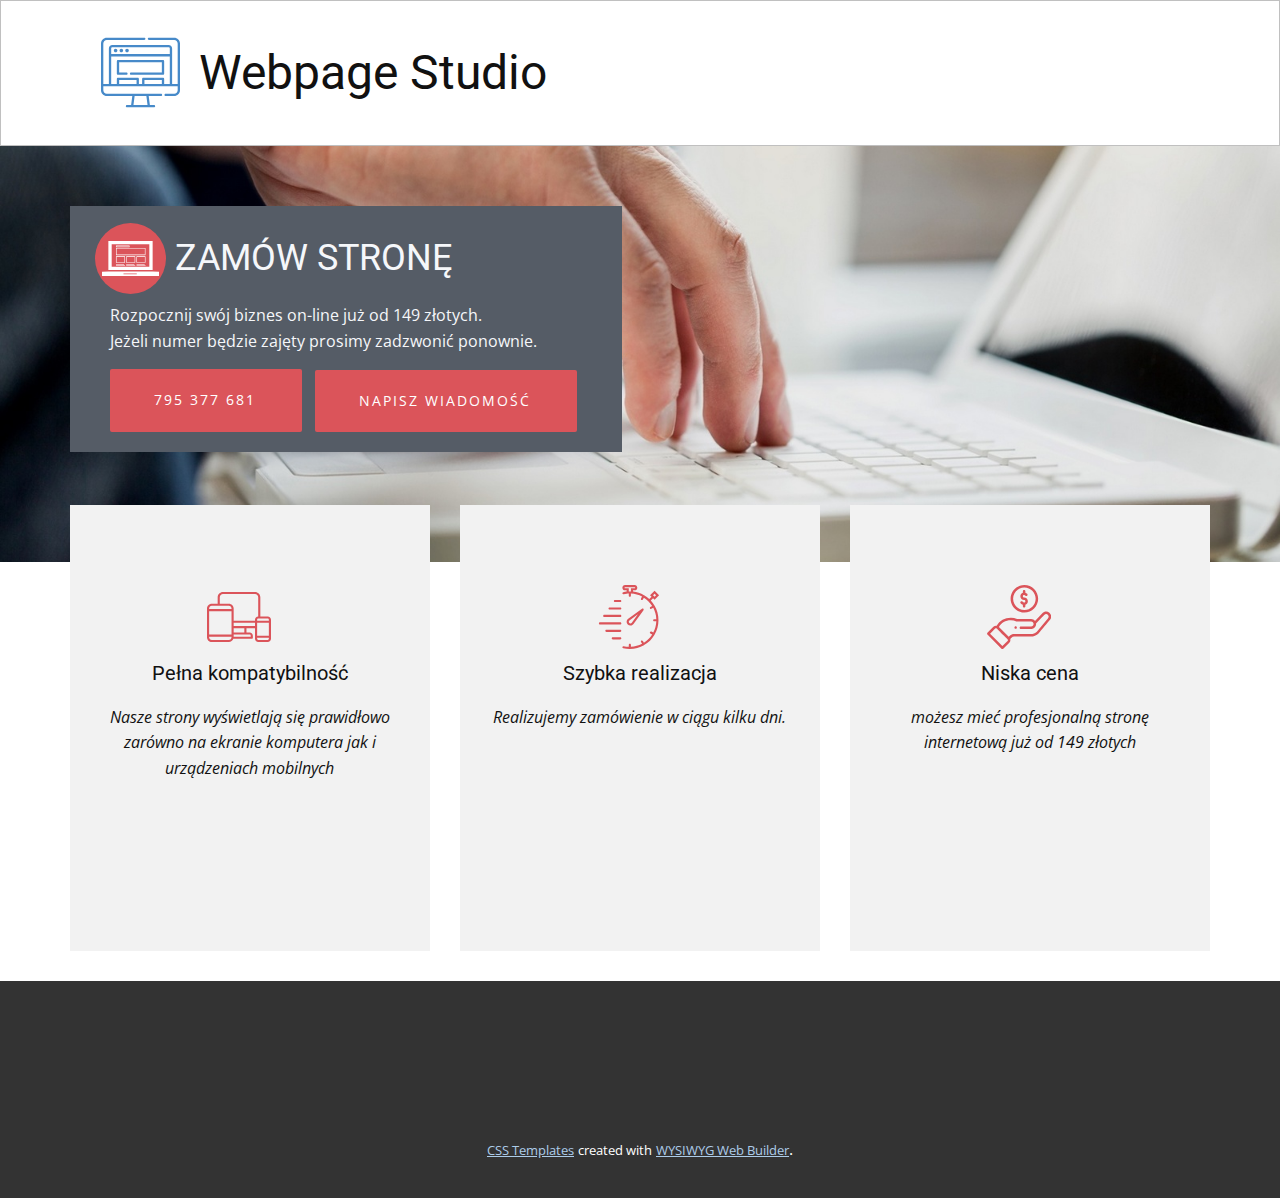
<file: index.html>
<!DOCTYPE html>
<html style="font-size: 16px;">
  <head>
    <meta name="viewport" content="width=device-width, initial-scale=1.0">
    <meta charset="utf-8">
    <meta name="keywords" content="Innovative Solutions, Company Services, ​Strategy, design, content and technology, We work with user research, UX design, UI and engineering, Meet Our Team, ​Got a project?
Let’s talk, Nam ultrices ultrices nec tortor pulvinar esteras loremips est orem.">
    <meta name="description" content="">
    <meta name="page_type" content="np-template-header-footer-from-plugin">
    <title>Copy of Strona Główna</title>
    <link rel="stylesheet" href="nicepage.css" media="screen">
<link rel="stylesheet" href="Copy-of-Strona-Główna.css" media="screen">
    <script class="u-script" type="text/javascript" src="jquery.js" defer=""></script>
    <script class="u-script" type="text/javascript" src="nicepage.js" defer=""></script>
    <meta name="generator" content="Nicepage 3.21.3, nicepage.com">
    <link id="u-theme-google-font" rel="stylesheet" href="https://fonts.googleapis.com/css?family=Roboto:100,100i,300,300i,400,400i,500,500i,700,700i,900,900i|Open+Sans:300,300i,400,400i,600,600i,700,700i,800,800i">
    
    
    
    <script type="application/ld+json">{
		"@context": "http://schema.org",
		"@type": "Organization",
		"name": ""
}</script>
    <meta name="theme-color" content="#478ac9">
    <meta property="og:title" content="Copy of Strona Główna">
    <meta property="og:type" content="website">
  </head>
  <body data-home-page="Copy-of-Strona-Główna.html" data-home-page-title="Copy of Strona Główna" class="u-body u-stick-footer"><header class="u-align-center-xs u-border-1 u-border-grey-25 u-clearfix u-header u-header" id="sec-33c9"><div class="u-align-left-xs u-clearfix u-sheet u-sheet-1"><span class="u-icon u-icon-circle u-text-palette-1-base u-icon-1"><svg class="u-svg-link" preserveAspectRatio="xMidYMin slice" viewBox="0 0 512 512" style=""><use xmlns:xlink="http://www.w3.org/1999/xlink" xlink:href="#svg-c18f"></use></svg><svg class="u-svg-content" viewBox="0 0 512 512" id="svg-c18f"><g><path d="m474.427 30.108h-163.755c-4.151 0-7.515 3.365-7.515 7.515s3.364 7.515 7.515 7.515h163.754c12.43 0 22.544 10.113 22.544 22.544v263.007h-36.028l-.001-230.847c0-12.431-10.114-22.544-22.544-22.544h-364.795c-12.431 0-22.544 10.113-22.544 22.544v230.847h-36.029v-263.008c0-12.431 10.114-22.544 22.544-22.544h243.04c4.151 0 7.515-3.365 7.515-7.515s-3.364-7.515-7.515-7.515h-243.04c-20.718.001-37.573 16.856-37.573 37.574v303.848c0 20.718 16.855 37.573 37.573 37.573h165.231l-7.574 57.761h-26.702c-4.151 0-7.515 3.365-7.515 7.515s3.364 7.515 7.515 7.515h174.943c4.151 0 7.515-3.365 7.515-7.515s-3.364-7.515-7.515-7.515h-26.701l-7.574-57.761h79.629c4.151 0 7.515-3.365 7.515-7.515s-3.364-7.515-7.515-7.515h-351.252c-12.43 0-22.544-10.113-22.544-22.544v-25.811h481.941v25.811c0 12.431-10.114 22.544-22.544 22.544h-55.543c-4.151 0-7.515 3.365-7.515 7.515s3.364 7.515 7.515 7.515h55.543c20.718 0 37.573-16.855 37.573-37.573v-303.848c.001-20.718-16.854-37.573-37.572-37.573zm-172.815 436.755h-91.223l7.574-57.761h76.074zm-235.525-367.022c0-4.144 3.371-7.515 7.515-7.515h364.796c4.144 0 7.515 3.371 7.515 7.515v36.985h-379.826zm0 52.015h379.826v178.833h-36.534v-33.499c0-4.15-3.364-7.515-7.515-7.515h-127.875c-4.151 0-7.515 3.365-7.515 7.515v33.499h-20.949v-33.499c0-4.15-3.364-7.515-7.515-7.515h-127.874c-4.151 0-7.515 3.365-7.515 7.515v33.499h-36.534zm328.262 178.832h-112.845v-25.984h112.845zm-163.853 0h-112.845v-25.984h112.845z"></path><path d="m94.748 102.455c-6.364 0-11.542 5.178-11.542 11.543s5.178 11.542 11.542 11.542 11.542-5.178 11.542-11.542c.001-6.364-5.177-11.543-11.542-11.543z"></path><path d="m131.791 102.455c-6.364 0-11.542 5.178-11.542 11.543s5.178 11.542 11.542 11.542 11.542-5.178 11.542-11.542-5.178-11.543-11.542-11.543z"></path><path d="m168.833 102.455c-6.364 0-11.542 5.178-11.542 11.543s5.178 11.542 11.542 11.542c6.365 0 11.543-5.178 11.543-11.542s-5.178-11.543-11.543-11.543z"></path><path d="m110.136 271.332h54.669c4.151 0 7.515-3.365 7.515-7.515s-3.364-7.515-7.515-7.515h-47.155v-65.938h276.683v65.938h-199.47c-4.151 0-7.515 3.365-7.515 7.515s3.364 7.515 7.515 7.515h206.984c4.151 0 7.515-3.365 7.515-7.515v-80.967c0-4.15-3.364-7.515-7.515-7.515h-291.711c-4.151 0-7.515 3.365-7.515 7.515v80.968c0 4.15 3.364 7.514 7.515 7.514z"></path>
</g></svg></span>
        <h3 class="u-text u-text-default u-text-1">Webpage Studio</h3>
      </div></header> 
    <section class="u-clearfix u-image u-section-1" id="carousel_2e1d" data-image-width="1600" data-image-height="941">
      <div class="u-clearfix u-sheet u-sheet-1">
        <div class="u-align-left u-container-style u-expanded-width-xs u-gradient u-group u-shape-rectangle u-group-1">
          <div class="u-container-layout u-valign-bottom-md u-valign-bottom-sm u-valign-bottom-xs u-container-layout-1"><span class="u-icon u-icon-circle u-palette-2-base u-spacing-7 u-icon-1"><svg class="u-svg-link" preserveAspectRatio="xMidYMin slice" viewBox="0 0 48.696 48.695" style=""><use xmlns:xlink="http://www.w3.org/1999/xlink" xlink:href="#svg-164c"></use></svg><svg class="u-svg-content" viewBox="0 0 48.696 48.695" x="0px" y="0px" id="svg-164c" style="enable-background:new 0 0 48.696 48.695;"><g><g id="Layer_21_18_"><g><path d="M43.26,9.291H5.443v24.936H43.26V9.291L43.26,9.291z M40.426,31.395H8.276V12.123h32.15V31.395L40.426,31.395z"></path><path d="M43.254,35.385H24.887H23.81H5.442L0,35.658v3.746h48.696v-3.746L43.254,35.385z M29.696,37.854H18.363v-0.75h11.333     V37.854z"></path><path d="M11.963,21.5h25.166v-6.166H11.963V21.5z M12.463,15.834h24.166V21H12.463V15.834z"></path><path d="M11.939,28.047h7.739v-5.563h-7.739V28.047z M12.439,22.985h6.739v4.563h-6.739V22.985z"></path><path d="M20.645,28.047h7.738v-5.563h-7.738V28.047z M21.145,22.985h6.738v4.563h-6.738V22.985z"></path><path d="M29.413,28.047h7.738v-5.563h-7.738V28.047z M29.913,22.985h6.738v4.563h-6.738V22.985z"></path><rect x="11.939" y="29.312" width="6.976" height="0.484"></rect><rect x="11.939" y="30.203" width="7.739" height="0.484"></rect><rect x="20.644" y="29.312" width="6.976" height="0.484"></rect><rect x="20.644" y="30.203" width="7.739" height="0.484"></rect><rect x="29.489" y="29.273" width="6.977" height="0.484"></rect><rect x="29.489" y="30.164" width="7.738" height="0.484"></rect><path d="M23.499,13.313H11.936v1.406h11.563V13.313z M22.999,14.219H12.436v-0.406h10.563V14.219z"></path>
</g>
</g>
</g></svg></span>
            <h2 class="u-text u-text-palette-5-light-3 u-text-1">ZAMÓW STRONĘ</h2>
            <p class="u-text u-text-palette-5-light-3 u-text-2">Rozpocznij swój biznes on-line już od 149 złotych.<br>Jeżeli numer będzie zajęty prosimy zadzwonić ponownie.
            </p>
            <a href="tel:795 377 681" class="u-active-black u-border-none u-btn u-btn-round u-button-style u-hover-black u-palette-2-base u-radius-2 u-text-active-white u-text-hover-white u-btn-1" target="_blank">795 377 681</a>
            <a href="mailto:maciejlazarczyk0@gmail.com?subject=Zam%C3%B3wienie" class="u-active-black u-border-none u-btn u-btn-round u-button-style u-hidden-xs u-hover-black u-palette-2-base u-radius-2 u-text-active-white u-text-hover-white u-btn-2" target="_blank">Napisz wiadomość</a>
          </div>
        </div>
      </div>
    </section>
    <section class="u-align-center u-clearfix u-section-2" id="sec-ab13">
      <div class="u-clearfix u-sheet u-sheet-1">
        <div class="u-expanded-width u-list u-list-1">
          <div class="u-repeater u-repeater-1">
            <div class="u-align-center u-container-style u-grey-5 u-list-item u-repeater-item u-video-cover u-list-item-1">
              <div class="u-container-layout u-similar-container u-container-layout-1"><span class="u-icon u-icon-circle u-text-palette-2-base u-icon-1"><svg class="u-svg-link" preserveAspectRatio="xMidYMin slice" viewBox="0 0 512 512" style=""><use xmlns:xlink="http://www.w3.org/1999/xlink" xlink:href="#svg-f615"></use></svg><svg class="u-svg-content" viewBox="0 0 512 512" x="0px" y="0px" id="svg-f615" style="enable-background:new 0 0 512 512;"><g><g><path d="M485.547,251.733h-58.88v-153.6C426.638,74.581,407.552,55.495,384,55.467H128c-23.552,0.028-42.638,19.114-42.667,42.667    v51.2H38.519C17.255,149.357,0.023,166.589,0,187.853v230.161c0.023,21.264,17.255,38.496,38.519,38.519h136.294    c16.24-0.049,30.7-10.294,36.13-25.6H358.4c4.713,0,8.533-3.82,8.533-8.533v-17.067c0-14.138-11.462-25.6-25.6-25.6h-25.6V345.6    H384v84.48c0,14.61,11.844,26.453,26.453,26.453h75.093c14.61,0,26.453-11.844,26.453-26.453V278.187    C512,263.577,500.156,251.733,485.547,251.733z M196.267,418.014c-0.009,11.844-9.609,21.443-21.453,21.453H38.519    c-11.844-0.009-21.443-9.609-21.453-21.453v-4.147h179.2V418.014z M196.267,396.8h-179.2V209.067h179.2V396.8z M196.267,192    h-179.2v-4.147c0.009-11.844,9.609-21.443,21.453-21.453h136.294c11.844,0.009,21.443,9.609,21.453,21.453V192z M341.333,396.8    c4.713,0,8.533,3.821,8.533,8.533v8.533H213.333V396.8H341.333z M213.333,379.733V345.6h85.333v34.133H213.333z M384,328.533    h-76.8h-93.867v-25.6H384V328.533z M384,278.187v7.68H213.333v-98.014c-0.024-21.264-17.256-38.496-38.519-38.519H102.4v-51.2    c0-14.138,11.461-25.6,25.6-25.6h256c14.138,0,25.6,11.461,25.6,25.6v153.685C395.358,252.278,384.039,263.937,384,278.187z     M494.933,430.08c0,5.184-4.203,9.387-9.387,9.387h-75.093c-5.184,0-9.387-4.203-9.387-9.387v-7.68h93.867V430.08z     M494.933,405.333h-93.867v-102.4h93.867V405.333z M494.933,285.867h-93.867v-7.68c0-5.184,4.203-9.387,9.387-9.387h75.093    c5.184,0,9.387,4.203,9.387,9.387V285.867z"></path>
</g>
</g></svg></span>
                <h5 class="u-text u-text-default u-text-1">Pełna kompatybilność</h5>
                <p class="u-text u-text-2">Nasze strony wyświetlają się prawidłowo zarówno na ekranie komputera jak i urządzeniach mobilnych</p>
              </div>
            </div>
            <div class="u-align-center u-container-style u-grey-5 u-list-item u-repeater-item u-list-item-2">
              <div class="u-container-layout u-similar-container u-container-layout-2"><span class="u-icon u-icon-circle u-text-palette-2-base u-icon-2"><svg class="u-svg-link" preserveAspectRatio="xMidYMin slice" viewBox="0 0 60 60" style=""><use xmlns:xlink="http://www.w3.org/1999/xlink" xlink:href="#svg-8706"></use></svg><svg class="u-svg-content" viewBox="0 0 60 60" x="0px" y="0px" id="svg-8706" style="enable-background:new 0 0 60 60;"><g><path d="M31.634,37.989c1.041-0.081,1.99-0.612,2.606-1.459l9.363-12.944c0.287-0.397,0.244-0.945-0.104-1.293
		c-0.348-0.347-0.896-0.39-1.293-0.104L29.26,31.555c-0.844,0.614-1.375,1.563-1.456,2.604s0.296,2.06,1.033,2.797
		C29.508,37.628,30.413,38,31.354,38C31.447,38,31.54,37.996,31.634,37.989z M29.798,34.315c0.035-0.457,0.269-0.874,0.637-1.142
		l7.897-5.713l-5.711,7.895c-0.27,0.371-0.687,0.604-1.144,0.64c-0.455,0.03-0.902-0.128-1.227-0.453
		C29.928,35.219,29.762,34.771,29.798,34.315z"></path><path d="M54.034,19.564c-0.01-0.021-0.01-0.043-0.021-0.064c-0.012-0.02-0.031-0.031-0.044-0.05
		c-1.011-1.734-2.207-3.347-3.565-4.809l2.148-2.147l1.414,1.414l4.242-4.243l-4.242-4.242l-4.243,4.242l1.415,1.415l-2.148,2.147
		c-1.462-1.358-3.074-2.555-4.809-3.566c-0.019-0.013-0.03-0.032-0.05-0.044c-0.021-0.012-0.043-0.011-0.064-0.022
		c-3.093-1.782-6.568-2.969-10.273-3.404V5h1.5c1.379,0,2.5-1.121,2.5-2.5S36.672,0,35.293,0h-9c-1.379,0-2.5,1.121-2.5,2.5
		s1.121,2.5,2.5,2.5h1.5v1.156c-1.08,0.115-2.158,0.291-3.224,0.535c-0.538,0.123-0.875,0.66-0.751,1.198
		c0.123,0.538,0.66,0.876,1.198,0.751c0.92-0.211,1.849-0.37,2.78-0.477l1.073-0.083c0.328-0.025,0.63-0.043,0.924-0.057V10
		c0,0.553,0.447,1,1,1s1-0.447,1-1V8.03c3.761,0.173,7.305,1.183,10.456,2.845l-0.986,1.707c-0.276,0.479-0.112,1.09,0.366,1.366
		c0.157,0.091,0.329,0.134,0.499,0.134c0.346,0,0.682-0.179,0.867-0.5l0.983-1.703c3.129,1.985,5.787,4.643,7.772,7.772
		l-1.703,0.983C49.57,20.91,49.406,21.521,49.683,22c0.186,0.321,0.521,0.5,0.867,0.5c0.17,0,0.342-0.043,0.499-0.134l1.707-0.986
		c1.685,3.196,2.698,6.798,2.849,10.619H53.63c-0.553,0-1,0.447-1,1s0.447,1,1,1h1.975c-0.151,3.821-1.164,7.423-2.849,10.619
		l-1.707-0.986c-0.478-0.276-1.09-0.114-1.366,0.366c-0.276,0.479-0.112,1.09,0.366,1.366l1.703,0.983
		c-1.985,3.129-4.643,5.787-7.772,7.772l-0.983-1.703c-0.277-0.48-0.89-0.643-1.366-0.366c-0.479,0.276-0.643,0.888-0.366,1.366
		l0.986,1.707c-3.151,1.662-6.695,2.672-10.456,2.845V56c0-0.553-0.447-1-1-1s-1,0.447-1,1v1.976
		c-1.597-0.055-3.199-0.255-4.776-0.617c-0.538-0.129-1.075,0.213-1.198,0.751c-0.124,0.538,0.213,1.075,0.751,1.198
		C26.568,59.768,28.607,60,30.63,60c0.049,0,0.096-0.003,0.145-0.004c0.007,0,0.012,0.004,0.018,0.004
		c0.008,0,0.015-0.005,0.023-0.005c4.807-0.033,9.317-1.331,13.219-3.573c0.031-0.014,0.064-0.021,0.094-0.039
		c0.02-0.012,0.031-0.031,0.05-0.044c4.039-2.354,7.414-5.725,9.773-9.761c0.019-0.027,0.043-0.048,0.06-0.078
		c0.012-0.021,0.011-0.043,0.021-0.064C56.317,42.476,57.63,37.89,57.63,33S56.317,23.524,54.034,19.564z M53.965,8.251l1.414,1.414
		l-1.414,1.415L52.55,9.665L53.965,8.251z M29.793,6.021V3h-3.5c-0.275,0-0.5-0.225-0.5-0.5s0.225-0.5,0.5-0.5h9
		c0.275,0,0.5,0.225,0.5,0.5S35.568,3,35.293,3h-3.5v3.021C31.445,6.007,31.113,6,30.793,6c-0.028,0-0.06,0.002-0.088,0.002
		C30.68,6.002,30.655,6,30.63,6c-0.164,0-0.328,0.011-0.492,0.014C30.022,6.017,29.913,6.016,29.793,6.021z"></path><path d="M21.793,14h-5c-0.553,0-1,0.447-1,1s0.447,1,1,1h5c0.553,0,1-0.447,1-1S22.346,14,21.793,14z"></path><path d="M21.793,21h-10c-0.553,0-1,0.447-1,1s0.447,1,1,1h10c0.553,0,1-0.447,1-1S22.346,21,21.793,21z"></path><path d="M21.793,28h-15c-0.553,0-1,0.447-1,1s0.447,1,1,1h15c0.553,0,1-0.447,1-1S22.346,28,21.793,28z"></path><path d="M21.793,35h-19c-0.553,0-1,0.447-1,1s0.447,1,1,1h19c0.553,0,1-0.447,1-1S22.346,35,21.793,35z"></path><path d="M21.793,42h-13c-0.553,0-1,0.447-1,1s0.447,1,1,1h13c0.553,0,1-0.447,1-1S22.346,42,21.793,42z"></path><path d="M21.793,49h-7c-0.553,0-1,0.447-1,1s0.447,1,1,1h7c0.553,0,1-0.447,1-1S22.346,49,21.793,49z"></path>
</g></svg></span>
                <h5 class="u-text u-text-default u-text-3">Szybka realizacja</h5>
                <p class="u-text u-text-4">Realizujemy zamówienie w ciągu kilku dni.</p>
              </div>
            </div>
            <div class="u-align-center u-container-style u-grey-5 u-list-item u-repeater-item u-video-cover u-list-item-3">
              <div class="u-container-layout u-similar-container u-container-layout-3"><span class="u-icon u-icon-circle u-text-palette-2-base u-icon-3"><svg class="u-svg-link" preserveAspectRatio="xMidYMin slice" viewBox="0 0 511 511.99978" style=""><use xmlns:xlink="http://www.w3.org/1999/xlink" xlink:href="#svg-592d"></use></svg><svg class="u-svg-content" viewBox="0 0 511 511.99978" id="svg-592d"><path d="m235.792969 347.265625c3.902343-3.910156 3.902343-10.238281 0-14.148437-3.90625-3.898438-10.234375-3.898438-14.144531 0-3.898438 3.910156-3.898438 10.238281 0 14.148437 3.910156 3.898437 10.238281 3.898437 14.144531 0zm0 0"></path><path d="m188.449219 109.96875c0 60.636719 49.332031 109.972656 109.96875 109.972656s109.96875-49.335937 109.96875-109.972656-49.332031-109.96875-109.96875-109.96875-109.96875 49.332031-109.96875 109.96875zm199.945312 0c0 49.613281-40.363281 89.976562-89.976562 89.976562s-89.976563-40.363281-89.976563-89.976562c0-49.609375 40.363282-89.972656 89.976563-89.972656s89.976562 40.363281 89.976562 89.972656zm0 0"></path><path d="m115.652344 509.042969c3.875 3.90625 10.183594 3.949219 14.109375.082031l48.46875-47.75c8.234375-8.234375 10.738281-20.425781 7.117187-31.023438l10.425782-10.054687c5.613281-5.421875 13.003906-8.410156 20.816406-8.410156h132.902344c23.578124 0 45.863281-9.054688 62.757812-25.496094.695312-.675781-5.277344 6.359375 90.667969-108.3125 14.230469-16.835937 12.101562-42.117187-4.75-56.363281-16.746094-14.113282-41.832031-12.085938-56.101563 4.460937l-58.992187 60.632813c-7.449219-9.167969-18.808594-14.882813-31.082031-14.882813h-111.480469c-15.863281-6.636719-32.695313-9.996093-50.0625-9.996093-48.140625 0-90.175781 22.234374-112.734375 63.921874-9.503906-1.800781-19.527344 1.074219-26.738282 8.285157l-47.558593 47.699219c-3.882813 3.894531-3.890625 10.195312-.015625 14.101562zm74.792968-227.121094c15.3125 0 30.117188 3.082031 44.011719 9.160156 1.265625.554688 2.628907.839844 4.007813.839844h113.527344c10.839843 0 19.996093 8.839844 19.996093 19.992187 0 11.027344-8.96875 19.996094-19.996093 19.996094h-81.566407c-5.519531 0-9.996093 4.476563-9.996093 9.996094 0 5.523438 4.476562 9.996094 9.996093 9.996094h81.566407c22.050781 0 39.988281-17.9375 39.988281-39.988282 0-1.757812-.125-3.5-.351563-5.226562 57.066406-58.660156 65.113282-66.902344 65.457032-67.3125 7.125-8.410156 19.773437-9.476562 28.1875-2.382812 8.421874 7.121093 9.488281 19.761718 2.34375 28.21875l-89.667969 107.195312c-13.09375 12.570312-30.285157 19.488281-48.457031 19.488281h-132.902344c-13.023438 0-25.351563 4.980469-34.703125 14.015625l-8.496094 8.199219-78.320313-78.316406c18.304688-34.339844 52.652344-53.871094 95.375-53.871094zm-125.320312 66.34375c3.296875-3.296875 8.359375-3.890625 12.378906-1.40625 1.730469 1.054687-3.238281-3.46875 86.589844 86.234375 3.996094 3.996094 3.78125 10.363281.054688 14.089844l-41.320313 40.707031-98.230469-98.980469zm0 0"></path><path d="m286.421875 49.988281v11.714844c-11.636719 4.125-19.996094 15.238281-19.996094 28.273437 0 16.535157 13.453125 29.992188 29.992188 29.992188 5.511719 0 9.996093 4.484375 9.996093 9.996094 0 5.511718-4.484374 9.996094-9.996093 9.996094-4.269531 0-8.882813-2.683594-12.980469-7.5625-3.554688-4.226563-9.859375-4.769532-14.085938-1.21875-4.226562 3.554687-4.773437 9.859374-1.21875 14.085937 5.34375 6.355469 11.628907 10.785156 18.289063 13.019531v11.667969c0 5.523437 4.476563 9.996094 9.996094 9.996094s9.996093-4.472657 9.996093-9.996094v-11.714844c11.636719-4.128906 19.996094-15.242187 19.996094-28.273437 0-16.539063-13.453125-29.992188-29.992187-29.992188-5.511719 0-9.996094-4.484375-9.996094-9.996094 0-5.511718 4.484375-10 9.996094-10 3.542969 0 7.28125 1.808594 10.8125 5.226563 3.96875 3.839844 10.296875 3.734375 14.136719-.230469 3.839843-3.96875 3.734374-10.296875-.230469-14.136718-5.074219-4.910157-10.152344-7.6875-14.722657-9.203126v-11.644531c0-5.523437-4.476562-10-9.996093-10s-9.996094 4.476563-9.996094 10zm0 0"></path></svg></span>
                <h5 class="u-text u-text-default u-text-5">Niska cena</h5>
                <p class="u-text u-text-6">możesz mieć profesjonalną stronę internetową już od 149 złotych</p>
              </div>
            </div>
          </div>
        </div>
      </div>
    </section>
    
    
    <footer class="u-align-center u-clearfix u-footer u-grey-80 u-footer" id="sec-2bb1"><div class="u-align-left-lg u-align-left-md u-align-left-sm u-align-left-xs u-clearfix u-sheet u-sheet-1"></div></footer>
    <section class="u-backlink u-clearfix u-grey-80">
      <a class="u-link" href="https://nicepage.com/css-templates" target="_blank">
        <span>CSS Templates</span>
      </a>
      <p class="u-text">
        <span>created with</span>
      </p>
      <a class="u-link" href="https://nicepage.com/" target="_blank">
        <span>WYSIWYG Web Builder</span>
      </a>. 
    </section>
  </body>
</html>
</file>
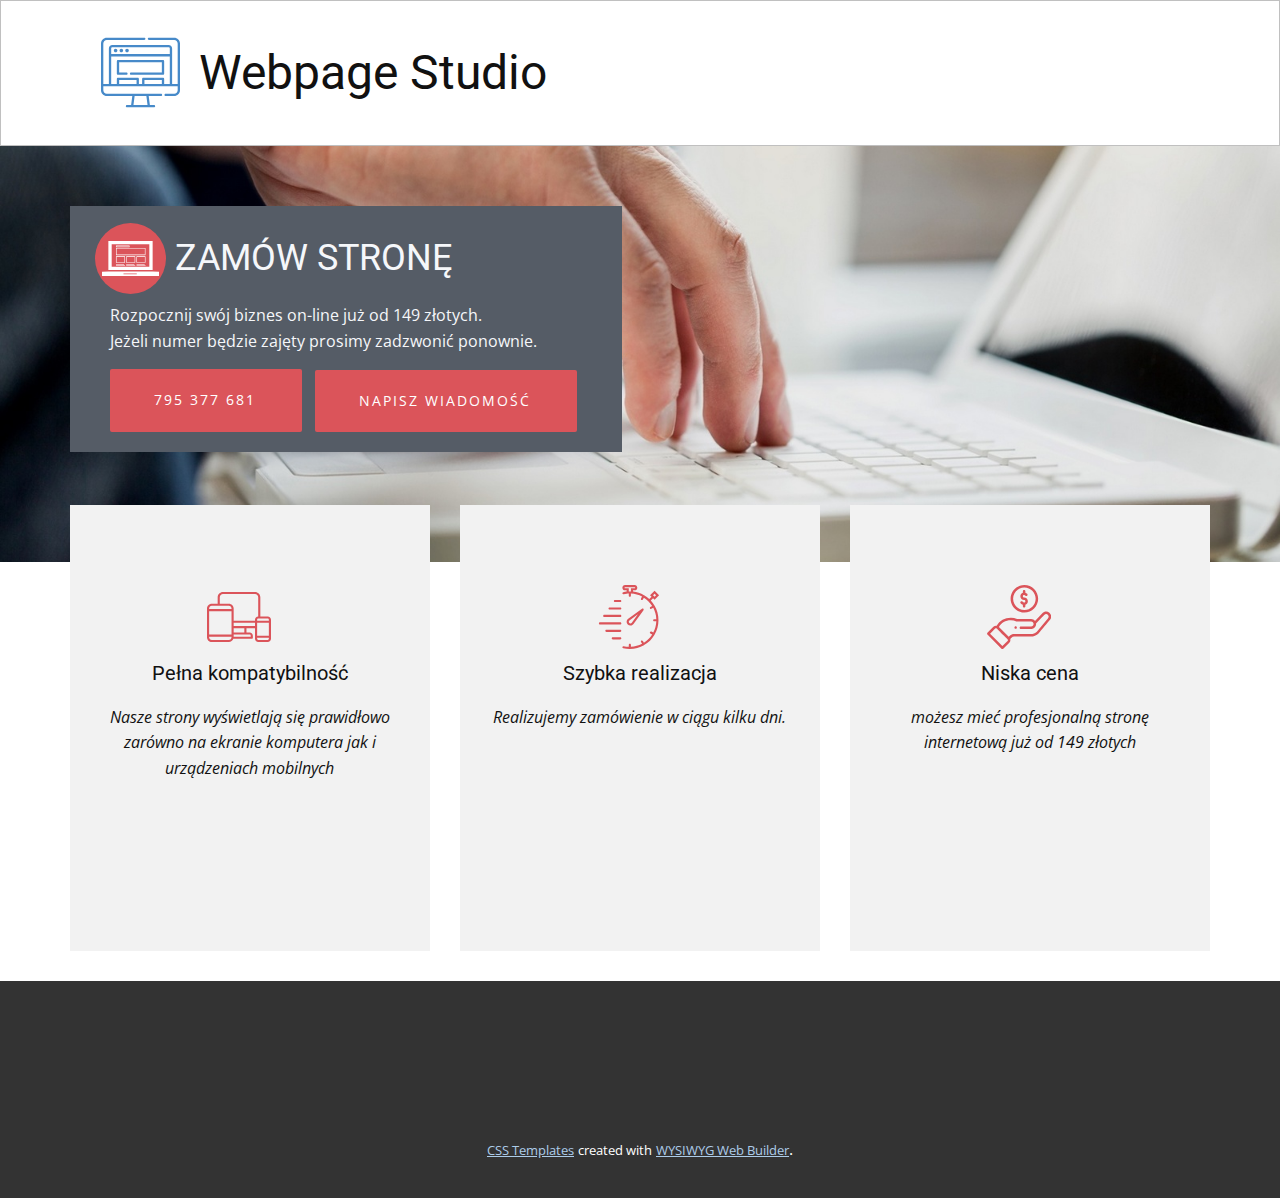
<file: Copy-of-Strona-Główna.html>
<!DOCTYPE html>
<html style="font-size: 16px;">
  <head>
    <meta name="viewport" content="width=device-width, initial-scale=1.0">
    <meta charset="utf-8">
    <meta name="keywords" content="Innovative Solutions, Company Services, ​Strategy, design, content and technology, We work with user research, UX design, UI and engineering, Meet Our Team, ​Got a project?
Let’s talk, Nam ultrices ultrices nec tortor pulvinar esteras loremips est orem.">
    <meta name="description" content="">
    <meta name="page_type" content="np-template-header-footer-from-plugin">
    <title>Copy of Strona Główna</title>
    <link rel="stylesheet" href="nicepage.css" media="screen">
<link rel="stylesheet" href="Copy-of-Strona-Główna.css" media="screen">
    <script class="u-script" type="text/javascript" src="jquery.js" defer=""></script>
    <script class="u-script" type="text/javascript" src="nicepage.js" defer=""></script>
    <meta name="generator" content="Nicepage 3.21.3, nicepage.com">
    <link id="u-theme-google-font" rel="stylesheet" href="https://fonts.googleapis.com/css?family=Roboto:100,100i,300,300i,400,400i,500,500i,700,700i,900,900i|Open+Sans:300,300i,400,400i,600,600i,700,700i,800,800i">
    
    
    
    <script type="application/ld+json">{
		"@context": "http://schema.org",
		"@type": "Organization",
		"name": ""
}</script>
    <meta name="theme-color" content="#478ac9">
    <meta property="og:title" content="Copy of Strona Główna">
    <meta property="og:type" content="website">
  </head>
  <body class="u-body u-stick-footer"><header class="u-align-center-xs u-border-1 u-border-grey-25 u-clearfix u-header u-header" id="sec-33c9"><div class="u-align-left-xs u-clearfix u-sheet u-sheet-1"><span class="u-icon u-icon-circle u-text-palette-1-base u-icon-1"><svg class="u-svg-link" preserveAspectRatio="xMidYMin slice" viewBox="0 0 512 512" style=""><use xmlns:xlink="http://www.w3.org/1999/xlink" xlink:href="#svg-c18f"></use></svg><svg class="u-svg-content" viewBox="0 0 512 512" id="svg-c18f"><g><path d="m474.427 30.108h-163.755c-4.151 0-7.515 3.365-7.515 7.515s3.364 7.515 7.515 7.515h163.754c12.43 0 22.544 10.113 22.544 22.544v263.007h-36.028l-.001-230.847c0-12.431-10.114-22.544-22.544-22.544h-364.795c-12.431 0-22.544 10.113-22.544 22.544v230.847h-36.029v-263.008c0-12.431 10.114-22.544 22.544-22.544h243.04c4.151 0 7.515-3.365 7.515-7.515s-3.364-7.515-7.515-7.515h-243.04c-20.718.001-37.573 16.856-37.573 37.574v303.848c0 20.718 16.855 37.573 37.573 37.573h165.231l-7.574 57.761h-26.702c-4.151 0-7.515 3.365-7.515 7.515s3.364 7.515 7.515 7.515h174.943c4.151 0 7.515-3.365 7.515-7.515s-3.364-7.515-7.515-7.515h-26.701l-7.574-57.761h79.629c4.151 0 7.515-3.365 7.515-7.515s-3.364-7.515-7.515-7.515h-351.252c-12.43 0-22.544-10.113-22.544-22.544v-25.811h481.941v25.811c0 12.431-10.114 22.544-22.544 22.544h-55.543c-4.151 0-7.515 3.365-7.515 7.515s3.364 7.515 7.515 7.515h55.543c20.718 0 37.573-16.855 37.573-37.573v-303.848c.001-20.718-16.854-37.573-37.572-37.573zm-172.815 436.755h-91.223l7.574-57.761h76.074zm-235.525-367.022c0-4.144 3.371-7.515 7.515-7.515h364.796c4.144 0 7.515 3.371 7.515 7.515v36.985h-379.826zm0 52.015h379.826v178.833h-36.534v-33.499c0-4.15-3.364-7.515-7.515-7.515h-127.875c-4.151 0-7.515 3.365-7.515 7.515v33.499h-20.949v-33.499c0-4.15-3.364-7.515-7.515-7.515h-127.874c-4.151 0-7.515 3.365-7.515 7.515v33.499h-36.534zm328.262 178.832h-112.845v-25.984h112.845zm-163.853 0h-112.845v-25.984h112.845z"></path><path d="m94.748 102.455c-6.364 0-11.542 5.178-11.542 11.543s5.178 11.542 11.542 11.542 11.542-5.178 11.542-11.542c.001-6.364-5.177-11.543-11.542-11.543z"></path><path d="m131.791 102.455c-6.364 0-11.542 5.178-11.542 11.543s5.178 11.542 11.542 11.542 11.542-5.178 11.542-11.542-5.178-11.543-11.542-11.543z"></path><path d="m168.833 102.455c-6.364 0-11.542 5.178-11.542 11.543s5.178 11.542 11.542 11.542c6.365 0 11.543-5.178 11.543-11.542s-5.178-11.543-11.543-11.543z"></path><path d="m110.136 271.332h54.669c4.151 0 7.515-3.365 7.515-7.515s-3.364-7.515-7.515-7.515h-47.155v-65.938h276.683v65.938h-199.47c-4.151 0-7.515 3.365-7.515 7.515s3.364 7.515 7.515 7.515h206.984c4.151 0 7.515-3.365 7.515-7.515v-80.967c0-4.15-3.364-7.515-7.515-7.515h-291.711c-4.151 0-7.515 3.365-7.515 7.515v80.968c0 4.15 3.364 7.514 7.515 7.514z"></path>
</g></svg></span>
        <h3 class="u-text u-text-default u-text-1">Webpage Studio</h3>
      </div></header> 
    <section class="u-clearfix u-image u-section-1" id="carousel_2e1d" data-image-width="1600" data-image-height="941">
      <div class="u-clearfix u-sheet u-sheet-1">
        <div class="u-align-left u-container-style u-expanded-width-xs u-gradient u-group u-shape-rectangle u-group-1">
          <div class="u-container-layout u-valign-bottom-md u-valign-bottom-sm u-valign-bottom-xs u-container-layout-1"><span class="u-icon u-icon-circle u-palette-2-base u-spacing-7 u-icon-1"><svg class="u-svg-link" preserveAspectRatio="xMidYMin slice" viewBox="0 0 48.696 48.695" style=""><use xmlns:xlink="http://www.w3.org/1999/xlink" xlink:href="#svg-164c"></use></svg><svg class="u-svg-content" viewBox="0 0 48.696 48.695" x="0px" y="0px" id="svg-164c" style="enable-background:new 0 0 48.696 48.695;"><g><g id="Layer_21_18_"><g><path d="M43.26,9.291H5.443v24.936H43.26V9.291L43.26,9.291z M40.426,31.395H8.276V12.123h32.15V31.395L40.426,31.395z"></path><path d="M43.254,35.385H24.887H23.81H5.442L0,35.658v3.746h48.696v-3.746L43.254,35.385z M29.696,37.854H18.363v-0.75h11.333     V37.854z"></path><path d="M11.963,21.5h25.166v-6.166H11.963V21.5z M12.463,15.834h24.166V21H12.463V15.834z"></path><path d="M11.939,28.047h7.739v-5.563h-7.739V28.047z M12.439,22.985h6.739v4.563h-6.739V22.985z"></path><path d="M20.645,28.047h7.738v-5.563h-7.738V28.047z M21.145,22.985h6.738v4.563h-6.738V22.985z"></path><path d="M29.413,28.047h7.738v-5.563h-7.738V28.047z M29.913,22.985h6.738v4.563h-6.738V22.985z"></path><rect x="11.939" y="29.312" width="6.976" height="0.484"></rect><rect x="11.939" y="30.203" width="7.739" height="0.484"></rect><rect x="20.644" y="29.312" width="6.976" height="0.484"></rect><rect x="20.644" y="30.203" width="7.739" height="0.484"></rect><rect x="29.489" y="29.273" width="6.977" height="0.484"></rect><rect x="29.489" y="30.164" width="7.738" height="0.484"></rect><path d="M23.499,13.313H11.936v1.406h11.563V13.313z M22.999,14.219H12.436v-0.406h10.563V14.219z"></path>
</g>
</g>
</g></svg></span>
            <h2 class="u-text u-text-palette-5-light-3 u-text-1">ZAMÓW STRONĘ</h2>
            <p class="u-text u-text-palette-5-light-3 u-text-2">Rozpocznij swój biznes on-line już od 149 złotych.<br>Jeżeli numer będzie zajęty prosimy zadzwonić ponownie.
            </p>
            <a href="tel:795 377 681" class="u-active-black u-border-none u-btn u-btn-round u-button-style u-hover-black u-palette-2-base u-radius-2 u-text-active-white u-text-hover-white u-btn-1" target="_blank">795 377 681</a>
            <a href="mailto:maciejlazarczyk0@gmail.com?subject=Zam%C3%B3wienie" class="u-active-black u-border-none u-btn u-btn-round u-button-style u-hidden-xs u-hover-black u-palette-2-base u-radius-2 u-text-active-white u-text-hover-white u-btn-2" target="_blank">Napisz wiadomość</a>
          </div>
        </div>
      </div>
    </section>
    <section class="u-align-center u-clearfix u-section-2" id="sec-ab13">
      <div class="u-clearfix u-sheet u-sheet-1">
        <div class="u-expanded-width u-list u-list-1">
          <div class="u-repeater u-repeater-1">
            <div class="u-align-center u-container-style u-grey-5 u-list-item u-repeater-item u-video-cover u-list-item-1">
              <div class="u-container-layout u-similar-container u-container-layout-1"><span class="u-icon u-icon-circle u-text-palette-2-base u-icon-1"><svg class="u-svg-link" preserveAspectRatio="xMidYMin slice" viewBox="0 0 512 512" style=""><use xmlns:xlink="http://www.w3.org/1999/xlink" xlink:href="#svg-f615"></use></svg><svg class="u-svg-content" viewBox="0 0 512 512" x="0px" y="0px" id="svg-f615" style="enable-background:new 0 0 512 512;"><g><g><path d="M485.547,251.733h-58.88v-153.6C426.638,74.581,407.552,55.495,384,55.467H128c-23.552,0.028-42.638,19.114-42.667,42.667    v51.2H38.519C17.255,149.357,0.023,166.589,0,187.853v230.161c0.023,21.264,17.255,38.496,38.519,38.519h136.294    c16.24-0.049,30.7-10.294,36.13-25.6H358.4c4.713,0,8.533-3.82,8.533-8.533v-17.067c0-14.138-11.462-25.6-25.6-25.6h-25.6V345.6    H384v84.48c0,14.61,11.844,26.453,26.453,26.453h75.093c14.61,0,26.453-11.844,26.453-26.453V278.187    C512,263.577,500.156,251.733,485.547,251.733z M196.267,418.014c-0.009,11.844-9.609,21.443-21.453,21.453H38.519    c-11.844-0.009-21.443-9.609-21.453-21.453v-4.147h179.2V418.014z M196.267,396.8h-179.2V209.067h179.2V396.8z M196.267,192    h-179.2v-4.147c0.009-11.844,9.609-21.443,21.453-21.453h136.294c11.844,0.009,21.443,9.609,21.453,21.453V192z M341.333,396.8    c4.713,0,8.533,3.821,8.533,8.533v8.533H213.333V396.8H341.333z M213.333,379.733V345.6h85.333v34.133H213.333z M384,328.533    h-76.8h-93.867v-25.6H384V328.533z M384,278.187v7.68H213.333v-98.014c-0.024-21.264-17.256-38.496-38.519-38.519H102.4v-51.2    c0-14.138,11.461-25.6,25.6-25.6h256c14.138,0,25.6,11.461,25.6,25.6v153.685C395.358,252.278,384.039,263.937,384,278.187z     M494.933,430.08c0,5.184-4.203,9.387-9.387,9.387h-75.093c-5.184,0-9.387-4.203-9.387-9.387v-7.68h93.867V430.08z     M494.933,405.333h-93.867v-102.4h93.867V405.333z M494.933,285.867h-93.867v-7.68c0-5.184,4.203-9.387,9.387-9.387h75.093    c5.184,0,9.387,4.203,9.387,9.387V285.867z"></path>
</g>
</g></svg></span>
                <h5 class="u-text u-text-default u-text-1">Pełna kompatybilność</h5>
                <p class="u-text u-text-2">Nasze strony wyświetlają się prawidłowo zarówno na ekranie komputera jak i urządzeniach mobilnych</p>
              </div>
            </div>
            <div class="u-align-center u-container-style u-grey-5 u-list-item u-repeater-item u-list-item-2">
              <div class="u-container-layout u-similar-container u-container-layout-2"><span class="u-icon u-icon-circle u-text-palette-2-base u-icon-2"><svg class="u-svg-link" preserveAspectRatio="xMidYMin slice" viewBox="0 0 60 60" style=""><use xmlns:xlink="http://www.w3.org/1999/xlink" xlink:href="#svg-8706"></use></svg><svg class="u-svg-content" viewBox="0 0 60 60" x="0px" y="0px" id="svg-8706" style="enable-background:new 0 0 60 60;"><g><path d="M31.634,37.989c1.041-0.081,1.99-0.612,2.606-1.459l9.363-12.944c0.287-0.397,0.244-0.945-0.104-1.293
		c-0.348-0.347-0.896-0.39-1.293-0.104L29.26,31.555c-0.844,0.614-1.375,1.563-1.456,2.604s0.296,2.06,1.033,2.797
		C29.508,37.628,30.413,38,31.354,38C31.447,38,31.54,37.996,31.634,37.989z M29.798,34.315c0.035-0.457,0.269-0.874,0.637-1.142
		l7.897-5.713l-5.711,7.895c-0.27,0.371-0.687,0.604-1.144,0.64c-0.455,0.03-0.902-0.128-1.227-0.453
		C29.928,35.219,29.762,34.771,29.798,34.315z"></path><path d="M54.034,19.564c-0.01-0.021-0.01-0.043-0.021-0.064c-0.012-0.02-0.031-0.031-0.044-0.05
		c-1.011-1.734-2.207-3.347-3.565-4.809l2.148-2.147l1.414,1.414l4.242-4.243l-4.242-4.242l-4.243,4.242l1.415,1.415l-2.148,2.147
		c-1.462-1.358-3.074-2.555-4.809-3.566c-0.019-0.013-0.03-0.032-0.05-0.044c-0.021-0.012-0.043-0.011-0.064-0.022
		c-3.093-1.782-6.568-2.969-10.273-3.404V5h1.5c1.379,0,2.5-1.121,2.5-2.5S36.672,0,35.293,0h-9c-1.379,0-2.5,1.121-2.5,2.5
		s1.121,2.5,2.5,2.5h1.5v1.156c-1.08,0.115-2.158,0.291-3.224,0.535c-0.538,0.123-0.875,0.66-0.751,1.198
		c0.123,0.538,0.66,0.876,1.198,0.751c0.92-0.211,1.849-0.37,2.78-0.477l1.073-0.083c0.328-0.025,0.63-0.043,0.924-0.057V10
		c0,0.553,0.447,1,1,1s1-0.447,1-1V8.03c3.761,0.173,7.305,1.183,10.456,2.845l-0.986,1.707c-0.276,0.479-0.112,1.09,0.366,1.366
		c0.157,0.091,0.329,0.134,0.499,0.134c0.346,0,0.682-0.179,0.867-0.5l0.983-1.703c3.129,1.985,5.787,4.643,7.772,7.772
		l-1.703,0.983C49.57,20.91,49.406,21.521,49.683,22c0.186,0.321,0.521,0.5,0.867,0.5c0.17,0,0.342-0.043,0.499-0.134l1.707-0.986
		c1.685,3.196,2.698,6.798,2.849,10.619H53.63c-0.553,0-1,0.447-1,1s0.447,1,1,1h1.975c-0.151,3.821-1.164,7.423-2.849,10.619
		l-1.707-0.986c-0.478-0.276-1.09-0.114-1.366,0.366c-0.276,0.479-0.112,1.09,0.366,1.366l1.703,0.983
		c-1.985,3.129-4.643,5.787-7.772,7.772l-0.983-1.703c-0.277-0.48-0.89-0.643-1.366-0.366c-0.479,0.276-0.643,0.888-0.366,1.366
		l0.986,1.707c-3.151,1.662-6.695,2.672-10.456,2.845V56c0-0.553-0.447-1-1-1s-1,0.447-1,1v1.976
		c-1.597-0.055-3.199-0.255-4.776-0.617c-0.538-0.129-1.075,0.213-1.198,0.751c-0.124,0.538,0.213,1.075,0.751,1.198
		C26.568,59.768,28.607,60,30.63,60c0.049,0,0.096-0.003,0.145-0.004c0.007,0,0.012,0.004,0.018,0.004
		c0.008,0,0.015-0.005,0.023-0.005c4.807-0.033,9.317-1.331,13.219-3.573c0.031-0.014,0.064-0.021,0.094-0.039
		c0.02-0.012,0.031-0.031,0.05-0.044c4.039-2.354,7.414-5.725,9.773-9.761c0.019-0.027,0.043-0.048,0.06-0.078
		c0.012-0.021,0.011-0.043,0.021-0.064C56.317,42.476,57.63,37.89,57.63,33S56.317,23.524,54.034,19.564z M53.965,8.251l1.414,1.414
		l-1.414,1.415L52.55,9.665L53.965,8.251z M29.793,6.021V3h-3.5c-0.275,0-0.5-0.225-0.5-0.5s0.225-0.5,0.5-0.5h9
		c0.275,0,0.5,0.225,0.5,0.5S35.568,3,35.293,3h-3.5v3.021C31.445,6.007,31.113,6,30.793,6c-0.028,0-0.06,0.002-0.088,0.002
		C30.68,6.002,30.655,6,30.63,6c-0.164,0-0.328,0.011-0.492,0.014C30.022,6.017,29.913,6.016,29.793,6.021z"></path><path d="M21.793,14h-5c-0.553,0-1,0.447-1,1s0.447,1,1,1h5c0.553,0,1-0.447,1-1S22.346,14,21.793,14z"></path><path d="M21.793,21h-10c-0.553,0-1,0.447-1,1s0.447,1,1,1h10c0.553,0,1-0.447,1-1S22.346,21,21.793,21z"></path><path d="M21.793,28h-15c-0.553,0-1,0.447-1,1s0.447,1,1,1h15c0.553,0,1-0.447,1-1S22.346,28,21.793,28z"></path><path d="M21.793,35h-19c-0.553,0-1,0.447-1,1s0.447,1,1,1h19c0.553,0,1-0.447,1-1S22.346,35,21.793,35z"></path><path d="M21.793,42h-13c-0.553,0-1,0.447-1,1s0.447,1,1,1h13c0.553,0,1-0.447,1-1S22.346,42,21.793,42z"></path><path d="M21.793,49h-7c-0.553,0-1,0.447-1,1s0.447,1,1,1h7c0.553,0,1-0.447,1-1S22.346,49,21.793,49z"></path>
</g></svg></span>
                <h5 class="u-text u-text-default u-text-3">Szybka realizacja</h5>
                <p class="u-text u-text-4">Realizujemy zamówienie w ciągu kilku dni.</p>
              </div>
            </div>
            <div class="u-align-center u-container-style u-grey-5 u-list-item u-repeater-item u-video-cover u-list-item-3">
              <div class="u-container-layout u-similar-container u-container-layout-3"><span class="u-icon u-icon-circle u-text-palette-2-base u-icon-3"><svg class="u-svg-link" preserveAspectRatio="xMidYMin slice" viewBox="0 0 511 511.99978" style=""><use xmlns:xlink="http://www.w3.org/1999/xlink" xlink:href="#svg-592d"></use></svg><svg class="u-svg-content" viewBox="0 0 511 511.99978" id="svg-592d"><path d="m235.792969 347.265625c3.902343-3.910156 3.902343-10.238281 0-14.148437-3.90625-3.898438-10.234375-3.898438-14.144531 0-3.898438 3.910156-3.898438 10.238281 0 14.148437 3.910156 3.898437 10.238281 3.898437 14.144531 0zm0 0"></path><path d="m188.449219 109.96875c0 60.636719 49.332031 109.972656 109.96875 109.972656s109.96875-49.335937 109.96875-109.972656-49.332031-109.96875-109.96875-109.96875-109.96875 49.332031-109.96875 109.96875zm199.945312 0c0 49.613281-40.363281 89.976562-89.976562 89.976562s-89.976563-40.363281-89.976563-89.976562c0-49.609375 40.363282-89.972656 89.976563-89.972656s89.976562 40.363281 89.976562 89.972656zm0 0"></path><path d="m115.652344 509.042969c3.875 3.90625 10.183594 3.949219 14.109375.082031l48.46875-47.75c8.234375-8.234375 10.738281-20.425781 7.117187-31.023438l10.425782-10.054687c5.613281-5.421875 13.003906-8.410156 20.816406-8.410156h132.902344c23.578124 0 45.863281-9.054688 62.757812-25.496094.695312-.675781-5.277344 6.359375 90.667969-108.3125 14.230469-16.835937 12.101562-42.117187-4.75-56.363281-16.746094-14.113282-41.832031-12.085938-56.101563 4.460937l-58.992187 60.632813c-7.449219-9.167969-18.808594-14.882813-31.082031-14.882813h-111.480469c-15.863281-6.636719-32.695313-9.996093-50.0625-9.996093-48.140625 0-90.175781 22.234374-112.734375 63.921874-9.503906-1.800781-19.527344 1.074219-26.738282 8.285157l-47.558593 47.699219c-3.882813 3.894531-3.890625 10.195312-.015625 14.101562zm74.792968-227.121094c15.3125 0 30.117188 3.082031 44.011719 9.160156 1.265625.554688 2.628907.839844 4.007813.839844h113.527344c10.839843 0 19.996093 8.839844 19.996093 19.992187 0 11.027344-8.96875 19.996094-19.996093 19.996094h-81.566407c-5.519531 0-9.996093 4.476563-9.996093 9.996094 0 5.523438 4.476562 9.996094 9.996093 9.996094h81.566407c22.050781 0 39.988281-17.9375 39.988281-39.988282 0-1.757812-.125-3.5-.351563-5.226562 57.066406-58.660156 65.113282-66.902344 65.457032-67.3125 7.125-8.410156 19.773437-9.476562 28.1875-2.382812 8.421874 7.121093 9.488281 19.761718 2.34375 28.21875l-89.667969 107.195312c-13.09375 12.570312-30.285157 19.488281-48.457031 19.488281h-132.902344c-13.023438 0-25.351563 4.980469-34.703125 14.015625l-8.496094 8.199219-78.320313-78.316406c18.304688-34.339844 52.652344-53.871094 95.375-53.871094zm-125.320312 66.34375c3.296875-3.296875 8.359375-3.890625 12.378906-1.40625 1.730469 1.054687-3.238281-3.46875 86.589844 86.234375 3.996094 3.996094 3.78125 10.363281.054688 14.089844l-41.320313 40.707031-98.230469-98.980469zm0 0"></path><path d="m286.421875 49.988281v11.714844c-11.636719 4.125-19.996094 15.238281-19.996094 28.273437 0 16.535157 13.453125 29.992188 29.992188 29.992188 5.511719 0 9.996093 4.484375 9.996093 9.996094 0 5.511718-4.484374 9.996094-9.996093 9.996094-4.269531 0-8.882813-2.683594-12.980469-7.5625-3.554688-4.226563-9.859375-4.769532-14.085938-1.21875-4.226562 3.554687-4.773437 9.859374-1.21875 14.085937 5.34375 6.355469 11.628907 10.785156 18.289063 13.019531v11.667969c0 5.523437 4.476563 9.996094 9.996094 9.996094s9.996093-4.472657 9.996093-9.996094v-11.714844c11.636719-4.128906 19.996094-15.242187 19.996094-28.273437 0-16.539063-13.453125-29.992188-29.992187-29.992188-5.511719 0-9.996094-4.484375-9.996094-9.996094 0-5.511718 4.484375-10 9.996094-10 3.542969 0 7.28125 1.808594 10.8125 5.226563 3.96875 3.839844 10.296875 3.734375 14.136719-.230469 3.839843-3.96875 3.734374-10.296875-.230469-14.136718-5.074219-4.910157-10.152344-7.6875-14.722657-9.203126v-11.644531c0-5.523437-4.476562-10-9.996093-10s-9.996094 4.476563-9.996094 10zm0 0"></path></svg></span>
                <h5 class="u-text u-text-default u-text-5">Niska cena</h5>
                <p class="u-text u-text-6">możesz mieć profesjonalną stronę internetową już od 149 złotych</p>
              </div>
            </div>
          </div>
        </div>
      </div>
    </section>
    
    
    <footer class="u-align-center u-clearfix u-footer u-grey-80 u-footer" id="sec-2bb1"><div class="u-align-left-lg u-align-left-md u-align-left-sm u-align-left-xs u-clearfix u-sheet u-sheet-1"></div></footer>
    <section class="u-backlink u-clearfix u-grey-80">
      <a class="u-link" href="https://nicepage.com/css-templates" target="_blank">
        <span>CSS Templates</span>
      </a>
      <p class="u-text">
        <span>created with</span>
      </p>
      <a class="u-link" href="https://nicepage.com/" target="_blank">
        <span>WYSIWYG Web Builder</span>
      </a>. 
    </section>
  </body>
</html>
</file>
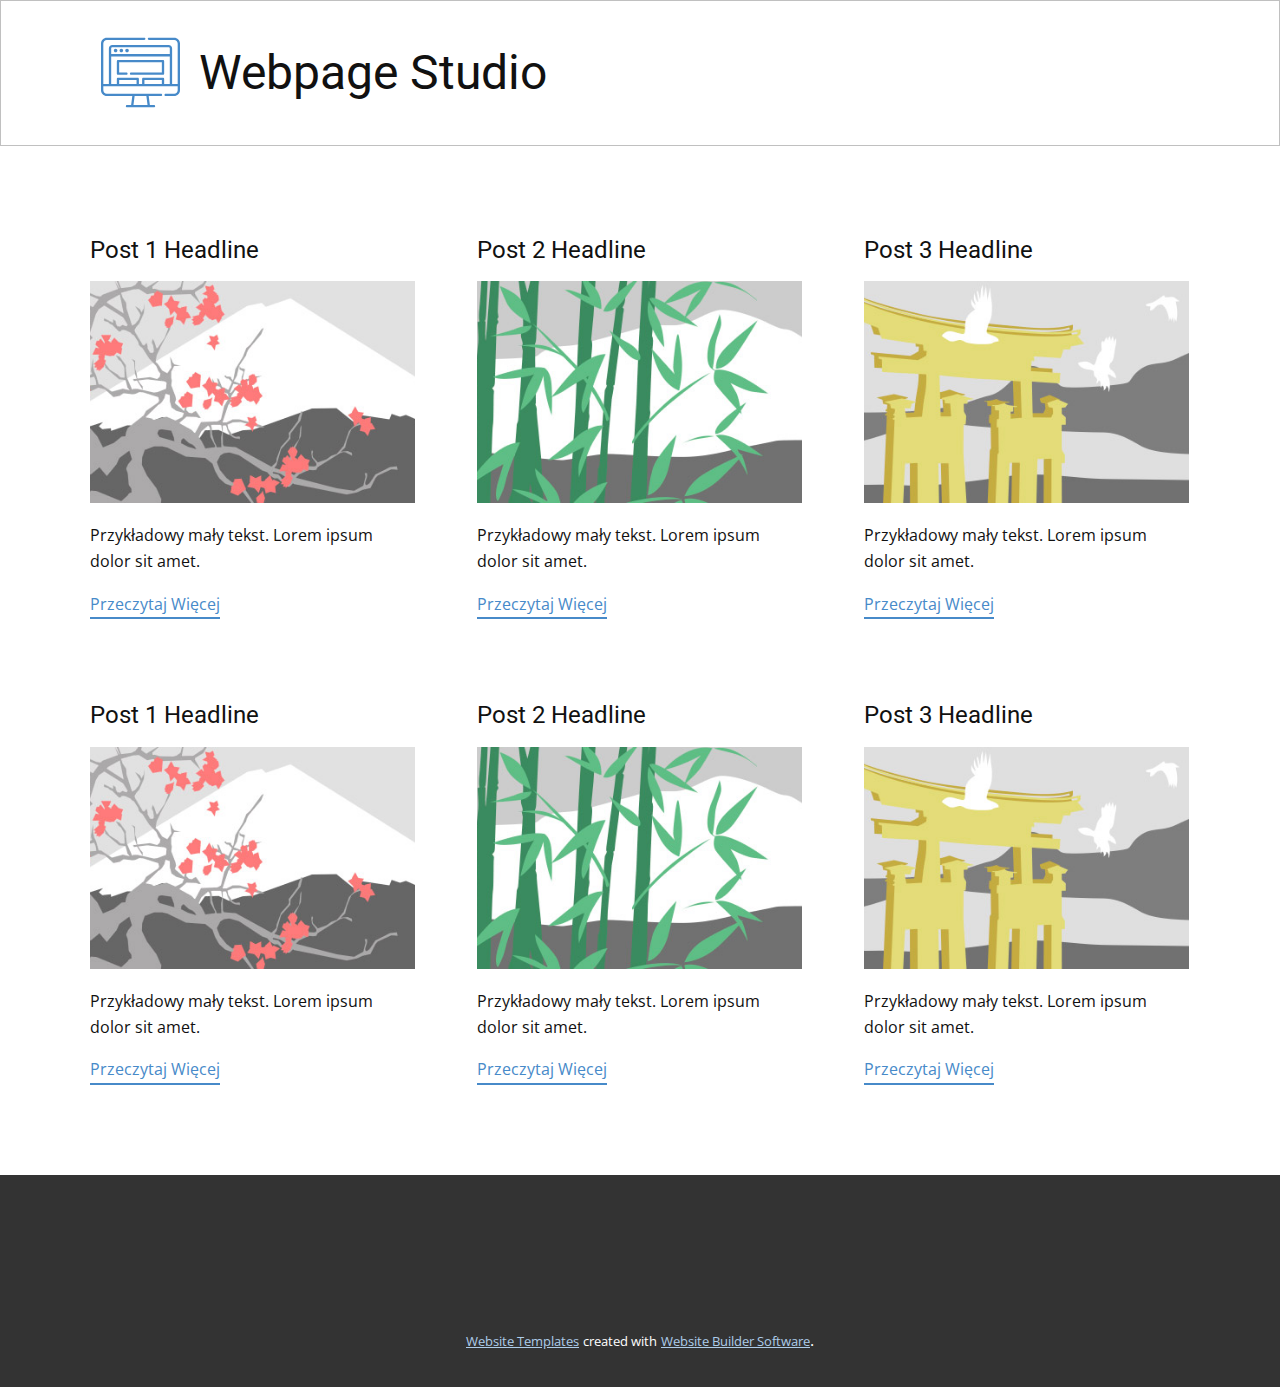
<file: blog/blog.html>
<html style="font-size: 16px;"><head>
    <meta name="viewport" content="width=device-width, initial-scale=1.0">
    <meta charset="utf-8">
    <meta name="keywords" content="">
    <meta name="description" content="">
    <meta name="page_type" content="np-template-header-footer-from-plugin">
    <title>Blog Template</title>
    <link rel="stylesheet" href="../nicepage.css" media="screen">
<link rel="stylesheet" href="../Blog-Template.css" media="screen">
    <script class="u-script" type="text/javascript" src="../jquery.js" defer=""></script>
    <script class="u-script" type="text/javascript" src="../nicepage.js" defer=""></script>
    <meta name="generator" content="Nicepage 3.21.3, nicepage.com">
    <link id="u-theme-google-font" rel="stylesheet" href="https://fonts.googleapis.com/css?family=Roboto:100,100i,300,300i,400,400i,500,500i,700,700i,900,900i|Open+Sans:300,300i,400,400i,600,600i,700,700i,800,800i">
    
    
    <script type="application/ld+json">{
		"@context": "http://schema.org",
		"@type": "Organization",
		"name": ""
}</script>
    <meta name="theme-color" content="#478ac9">
    <meta property="og:title" content="Blog Template">
    <meta property="og:type" content="website">
  </head>
  <body class="u-body"><header class="u-align-center-xs u-border-1 u-border-grey-25 u-clearfix u-header u-header" id="sec-33c9"><div class="u-align-left-xs u-clearfix u-sheet u-sheet-1"><span class="u-icon u-icon-circle u-text-palette-1-base u-icon-1"><svg class="u-svg-link" preserveAspectRatio="xMidYMin slice" viewBox="0 0 512 512" style=""><use xmlns:xlink="http://www.w3.org/1999/xlink" xlink:href="#svg-c18f"></use></svg><svg class="u-svg-content" viewBox="0 0 512 512" id="svg-c18f"><g><path d="m474.427 30.108h-163.755c-4.151 0-7.515 3.365-7.515 7.515s3.364 7.515 7.515 7.515h163.754c12.43 0 22.544 10.113 22.544 22.544v263.007h-36.028l-.001-230.847c0-12.431-10.114-22.544-22.544-22.544h-364.795c-12.431 0-22.544 10.113-22.544 22.544v230.847h-36.029v-263.008c0-12.431 10.114-22.544 22.544-22.544h243.04c4.151 0 7.515-3.365 7.515-7.515s-3.364-7.515-7.515-7.515h-243.04c-20.718.001-37.573 16.856-37.573 37.574v303.848c0 20.718 16.855 37.573 37.573 37.573h165.231l-7.574 57.761h-26.702c-4.151 0-7.515 3.365-7.515 7.515s3.364 7.515 7.515 7.515h174.943c4.151 0 7.515-3.365 7.515-7.515s-3.364-7.515-7.515-7.515h-26.701l-7.574-57.761h79.629c4.151 0 7.515-3.365 7.515-7.515s-3.364-7.515-7.515-7.515h-351.252c-12.43 0-22.544-10.113-22.544-22.544v-25.811h481.941v25.811c0 12.431-10.114 22.544-22.544 22.544h-55.543c-4.151 0-7.515 3.365-7.515 7.515s3.364 7.515 7.515 7.515h55.543c20.718 0 37.573-16.855 37.573-37.573v-303.848c.001-20.718-16.854-37.573-37.572-37.573zm-172.815 436.755h-91.223l7.574-57.761h76.074zm-235.525-367.022c0-4.144 3.371-7.515 7.515-7.515h364.796c4.144 0 7.515 3.371 7.515 7.515v36.985h-379.826zm0 52.015h379.826v178.833h-36.534v-33.499c0-4.15-3.364-7.515-7.515-7.515h-127.875c-4.151 0-7.515 3.365-7.515 7.515v33.499h-20.949v-33.499c0-4.15-3.364-7.515-7.515-7.515h-127.874c-4.151 0-7.515 3.365-7.515 7.515v33.499h-36.534zm328.262 178.832h-112.845v-25.984h112.845zm-163.853 0h-112.845v-25.984h112.845z"></path><path d="m94.748 102.455c-6.364 0-11.542 5.178-11.542 11.543s5.178 11.542 11.542 11.542 11.542-5.178 11.542-11.542c.001-6.364-5.177-11.543-11.542-11.543z"></path><path d="m131.791 102.455c-6.364 0-11.542 5.178-11.542 11.543s5.178 11.542 11.542 11.542 11.542-5.178 11.542-11.542-5.178-11.543-11.542-11.543z"></path><path d="m168.833 102.455c-6.364 0-11.542 5.178-11.542 11.543s5.178 11.542 11.542 11.542c6.365 0 11.543-5.178 11.543-11.542s-5.178-11.543-11.543-11.543z"></path><path d="m110.136 271.332h54.669c4.151 0 7.515-3.365 7.515-7.515s-3.364-7.515-7.515-7.515h-47.155v-65.938h276.683v65.938h-199.47c-4.151 0-7.515 3.365-7.515 7.515s3.364 7.515 7.515 7.515h206.984c4.151 0 7.515-3.365 7.515-7.515v-80.967c0-4.15-3.364-7.515-7.515-7.515h-291.711c-4.151 0-7.515 3.365-7.515 7.515v80.968c0 4.15 3.364 7.514 7.515 7.514z"></path>
</g></svg></span>
        <h3 class="u-text u-text-default u-text-1">Webpage Studio</h3>
      </div></header>
    <section class="u-clearfix u-section-1" id="sec-9bfe">
      <div class="u-clearfix u-sheet u-valign-middle u-sheet-1"><!--blog--><!--blog_options_json--><!--{"type":"Recent","source":"","tags":"","count":""}--><!--/blog_options_json-->
        <div class="u-blog u-expanded-width u-repeater u-repeater-1"><!--blog_post-->
          <div class="u-blog-post u-container-style u-repeater-item u-white u-repeater-item-1">
            <div class="u-container-layout u-similar-container u-valign-top u-container-layout-1"><!--blog_post_header-->
              <h4 class="u-blog-control u-text u-text-1">
                <a class="u-post-header-link" href="../blog/post.html"><!--blog_post_header_content-->Post 1 Headline<!--/blog_post_header_content--></a>
              </h4><!--/blog_post_header--><!--blog_post_image-->
              <a class="u-post-header-link" href="../blog/post.html"><img alt="" class="u-blog-control u-expanded-width u-image u-image-default u-image-1" src="[data-uri]"></a><!--/blog_post_image--><!--blog_post_content-->
              <div class="u-blog-control u-post-content u-text u-text-2 fr-view">Przykładowy mały tekst. Lorem ipsum dolor sit amet.</div><!--/blog_post_content--><!--blog_post_readmore-->
              <a href="../blog/post.html" class="u-blog-control u-border-2 u-border-palette-1-base u-btn u-btn-rectangle u-button-style u-none u-btn-1"><!--blog_post_readmore_content-->Przeczytaj Więcej<!--/blog_post_readmore_content--></a><!--/blog_post_readmore-->
            </div>
          </div><div class="u-blog-post u-container-style u-repeater-item u-video-cover u-white">
            <div class="u-container-layout u-similar-container u-valign-top u-container-layout-2"><!--blog_post_header-->
              <h4 class="u-blog-control u-text u-text-3">
                <a class="u-post-header-link" href="../blog/post-1.html"><!--blog_post_header_content-->Post 2 Headline<!--/blog_post_header_content--></a>
              </h4><!--/blog_post_header--><!--blog_post_image-->
              <a class="u-post-header-link" href="../blog/post-1.html"><img alt="" class="u-blog-control u-expanded-width u-image u-image-default u-image-2" src="[data-uri]"></a><!--/blog_post_image--><!--blog_post_content-->
              <div class="u-blog-control u-post-content u-text u-text-4 fr-view">Przykładowy mały tekst. Lorem ipsum dolor sit amet.</div><!--/blog_post_content--><!--blog_post_readmore-->
              <a href="../blog/post-1.html" class="u-blog-control u-border-2 u-border-palette-1-base u-btn u-btn-rectangle u-button-style u-none u-btn-2"><!--blog_post_readmore_content-->Przeczytaj Więcej<!--/blog_post_readmore_content--></a><!--/blog_post_readmore-->
            </div>
          </div><div class="u-blog-post u-container-style u-repeater-item u-video-cover u-white">
            <div class="u-container-layout u-similar-container u-valign-top u-container-layout-3"><!--blog_post_header-->
              <h4 class="u-blog-control u-text u-text-5">
                <a class="u-post-header-link" href="../blog/post-2.html"><!--blog_post_header_content-->Post 3 Headline<!--/blog_post_header_content--></a>
              </h4><!--/blog_post_header--><!--blog_post_image-->
              <a class="u-post-header-link" href="../blog/post-2.html"><img alt="" class="u-blog-control u-expanded-width u-image u-image-default u-image-3" src="[data-uri]"></a><!--/blog_post_image--><!--blog_post_content-->
              <div class="u-blog-control u-post-content u-text u-text-6 fr-view">Przykładowy mały tekst. Lorem ipsum dolor sit amet.</div><!--/blog_post_content--><!--blog_post_readmore-->
              <a href="../blog/post-2.html" class="u-blog-control u-border-2 u-border-palette-1-base u-btn u-btn-rectangle u-button-style u-none u-btn-3"><!--blog_post_readmore_content-->Przeczytaj Więcej<!--/blog_post_readmore_content--></a><!--/blog_post_readmore-->
            </div>
          </div><div class="u-blog-post u-container-style u-repeater-item u-white u-repeater-item-1">
            <div class="u-container-layout u-similar-container u-valign-top u-container-layout-1"><!--blog_post_header-->
              <h4 class="u-blog-control u-text u-text-1">
                <a class="u-post-header-link" href="../blog/post-3.html"><!--blog_post_header_content-->Post 1 Headline<!--/blog_post_header_content--></a>
              </h4><!--/blog_post_header--><!--blog_post_image-->
              <a class="u-post-header-link" href="../blog/post-3.html"><img alt="" class="u-blog-control u-expanded-width u-image u-image-default u-image-1" src="[data-uri]"></a><!--/blog_post_image--><!--blog_post_content-->
              <div class="u-blog-control u-post-content u-text u-text-2 fr-view">Przykładowy mały tekst. Lorem ipsum dolor sit amet.</div><!--/blog_post_content--><!--blog_post_readmore-->
              <a href="../blog/post-3.html" class="u-blog-control u-border-2 u-border-palette-1-base u-btn u-btn-rectangle u-button-style u-none u-btn-1"><!--blog_post_readmore_content-->Przeczytaj Więcej<!--/blog_post_readmore_content--></a><!--/blog_post_readmore-->
            </div>
          </div><div class="u-blog-post u-container-style u-repeater-item u-video-cover u-white">
            <div class="u-container-layout u-similar-container u-valign-top u-container-layout-2"><!--blog_post_header-->
              <h4 class="u-blog-control u-text u-text-3">
                <a class="u-post-header-link" href="../blog/post-4.html"><!--blog_post_header_content-->Post 2 Headline<!--/blog_post_header_content--></a>
              </h4><!--/blog_post_header--><!--blog_post_image-->
              <a class="u-post-header-link" href="../blog/post-4.html"><img alt="" class="u-blog-control u-expanded-width u-image u-image-default u-image-2" src="[data-uri]"></a><!--/blog_post_image--><!--blog_post_content-->
              <div class="u-blog-control u-post-content u-text u-text-4 fr-view">Przykładowy mały tekst. Lorem ipsum dolor sit amet.</div><!--/blog_post_content--><!--blog_post_readmore-->
              <a href="../blog/post-4.html" class="u-blog-control u-border-2 u-border-palette-1-base u-btn u-btn-rectangle u-button-style u-none u-btn-2"><!--blog_post_readmore_content-->Przeczytaj Więcej<!--/blog_post_readmore_content--></a><!--/blog_post_readmore-->
            </div>
          </div><div class="u-blog-post u-container-style u-repeater-item u-video-cover u-white">
            <div class="u-container-layout u-similar-container u-valign-top u-container-layout-3"><!--blog_post_header-->
              <h4 class="u-blog-control u-text u-text-5">
                <a class="u-post-header-link" href="../blog/post-5.html"><!--blog_post_header_content-->Post 3 Headline<!--/blog_post_header_content--></a>
              </h4><!--/blog_post_header--><!--blog_post_image-->
              <a class="u-post-header-link" href="../blog/post-5.html"><img alt="" class="u-blog-control u-expanded-width u-image u-image-default u-image-3" src="[data-uri]"></a><!--/blog_post_image--><!--blog_post_content-->
              <div class="u-blog-control u-post-content u-text u-text-6 fr-view">Przykładowy mały tekst. Lorem ipsum dolor sit amet.</div><!--/blog_post_content--><!--blog_post_readmore-->
              <a href="../blog/post-5.html" class="u-blog-control u-border-2 u-border-palette-1-base u-btn u-btn-rectangle u-button-style u-none u-btn-3"><!--blog_post_readmore_content-->Przeczytaj Więcej<!--/blog_post_readmore_content--></a><!--/blog_post_readmore-->
            </div>
          </div><!--/blog_post--><!--blog_post-->
          <!--/blog_post--><!--blog_post-->
          <!--/blog_post-->
        </div><!--/blog-->
      </div>
    </section>
    
    
    <footer class="u-align-center u-clearfix u-footer u-grey-80 u-footer" id="sec-2bb1"><div class="u-align-left-lg u-align-left-md u-align-left-sm u-align-left-xs u-clearfix u-sheet u-sheet-1"></div></footer>
    <section class="u-backlink u-clearfix u-grey-80">
      <a class="u-link" href="https://nicepage.com/website-templates" target="_blank">
        <span>Website Templates</span>
      </a>
      <p class="u-text">
        <span>created with</span>
      </p>
      <a class="u-link" href="https://nicepage.com/" target="_blank">
        <span>Website Builder Software</span>
      </a>. 
    </section>
  
</body></html>
</file>
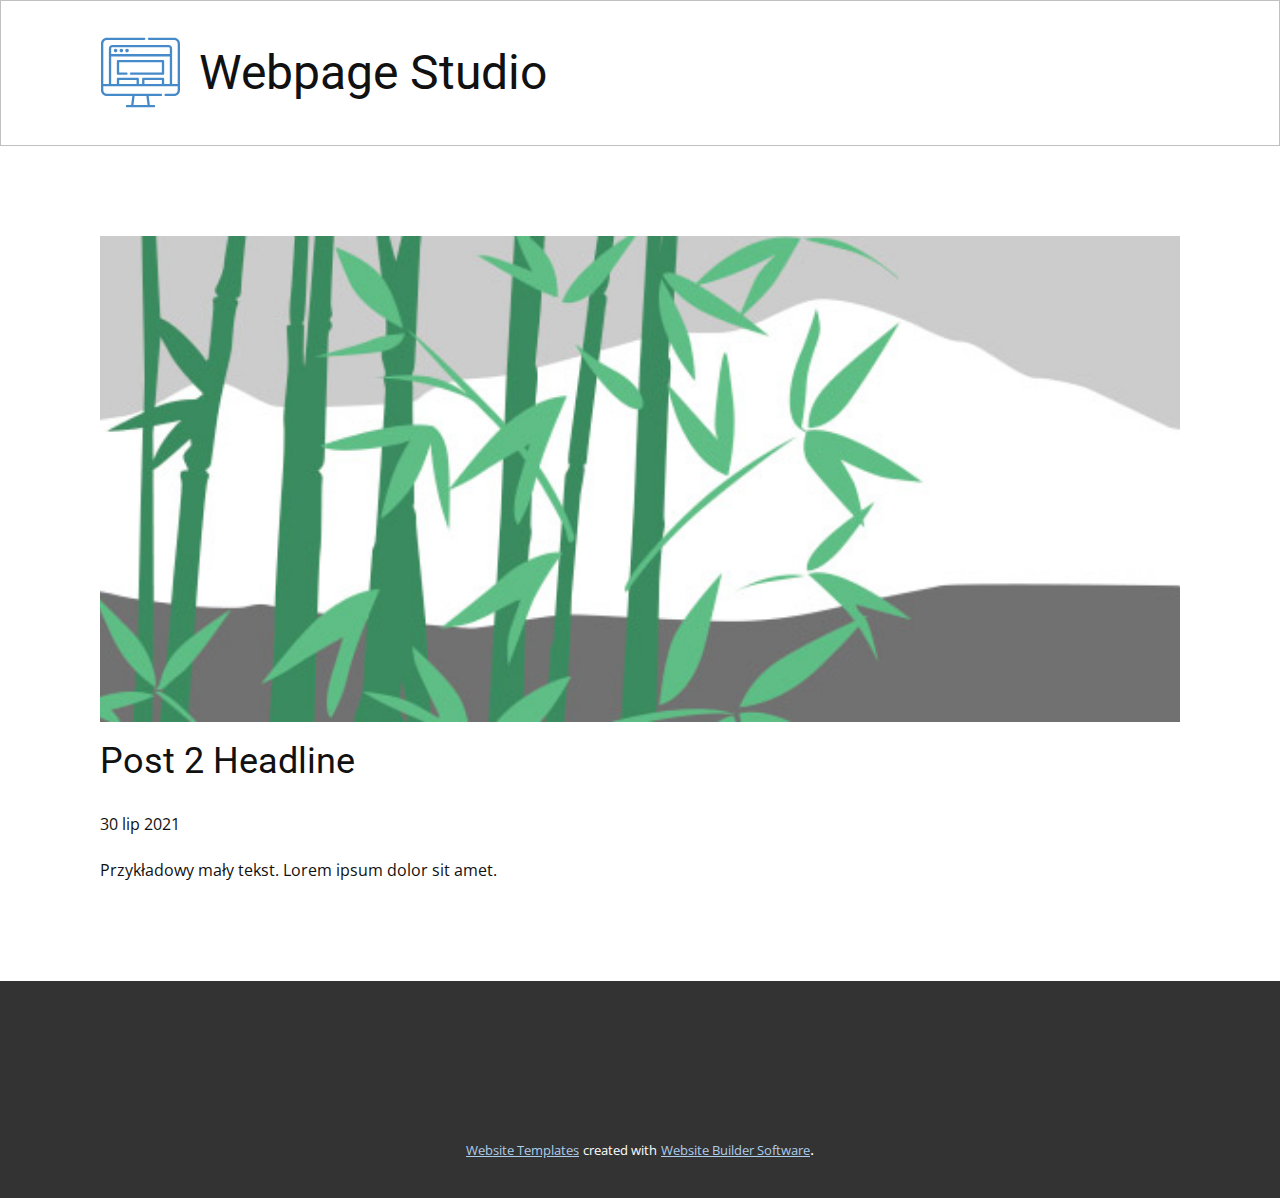
<file: blog/post-1.html>
<!doctype html>
<html style="font-size: 16px;"><head>
    <meta name="viewport" content="width=device-width, initial-scale=1.0">
    <meta charset="utf-8">
    <meta name="keywords" content="Post 1 Headline">
    <meta name="description" content="">
    <meta name="page_type" content="np-template-header-footer-from-plugin">
    <title>Post 2 Headline</title>
    <link rel="stylesheet" href="../nicepage.css" media="screen">
<link rel="stylesheet" href="../Post-Template.css" media="screen">
    <script class="u-script" type="text/javascript" src="../jquery.js" defer=""></script>
    <script class="u-script" type="text/javascript" src="../nicepage.js" defer=""></script>
    <meta name="generator" content="Nicepage 3.21.3, nicepage.com">
    <link id="u-theme-google-font" rel="stylesheet" href="https://fonts.googleapis.com/css?family=Roboto:100,100i,300,300i,400,400i,500,500i,700,700i,900,900i|Open+Sans:300,300i,400,400i,600,600i,700,700i,800,800i">
    
    
    <script type="application/ld+json">{
		"@context": "http://schema.org",
		"@type": "Organization",
		"name": ""
}</script>
    <meta name="theme-color" content="#478ac9">
    <meta property="og:title" content="Post Template">
    <meta property="og:type" content="website">
  </head>
  <body class="u-body"><header class="u-align-center-xs u-border-1 u-border-grey-25 u-clearfix u-header u-header" id="sec-33c9"><div class="u-align-left-xs u-clearfix u-sheet u-sheet-1"><span class="u-icon u-icon-circle u-text-palette-1-base u-icon-1"><svg class="u-svg-link" preserveAspectRatio="xMidYMin slice" viewBox="0 0 512 512" style=""><use xmlns:xlink="http://www.w3.org/1999/xlink" xlink:href="#svg-c18f"></use></svg><svg class="u-svg-content" viewBox="0 0 512 512" id="svg-c18f"><g><path d="m474.427 30.108h-163.755c-4.151 0-7.515 3.365-7.515 7.515s3.364 7.515 7.515 7.515h163.754c12.43 0 22.544 10.113 22.544 22.544v263.007h-36.028l-.001-230.847c0-12.431-10.114-22.544-22.544-22.544h-364.795c-12.431 0-22.544 10.113-22.544 22.544v230.847h-36.029v-263.008c0-12.431 10.114-22.544 22.544-22.544h243.04c4.151 0 7.515-3.365 7.515-7.515s-3.364-7.515-7.515-7.515h-243.04c-20.718.001-37.573 16.856-37.573 37.574v303.848c0 20.718 16.855 37.573 37.573 37.573h165.231l-7.574 57.761h-26.702c-4.151 0-7.515 3.365-7.515 7.515s3.364 7.515 7.515 7.515h174.943c4.151 0 7.515-3.365 7.515-7.515s-3.364-7.515-7.515-7.515h-26.701l-7.574-57.761h79.629c4.151 0 7.515-3.365 7.515-7.515s-3.364-7.515-7.515-7.515h-351.252c-12.43 0-22.544-10.113-22.544-22.544v-25.811h481.941v25.811c0 12.431-10.114 22.544-22.544 22.544h-55.543c-4.151 0-7.515 3.365-7.515 7.515s3.364 7.515 7.515 7.515h55.543c20.718 0 37.573-16.855 37.573-37.573v-303.848c.001-20.718-16.854-37.573-37.572-37.573zm-172.815 436.755h-91.223l7.574-57.761h76.074zm-235.525-367.022c0-4.144 3.371-7.515 7.515-7.515h364.796c4.144 0 7.515 3.371 7.515 7.515v36.985h-379.826zm0 52.015h379.826v178.833h-36.534v-33.499c0-4.15-3.364-7.515-7.515-7.515h-127.875c-4.151 0-7.515 3.365-7.515 7.515v33.499h-20.949v-33.499c0-4.15-3.364-7.515-7.515-7.515h-127.874c-4.151 0-7.515 3.365-7.515 7.515v33.499h-36.534zm328.262 178.832h-112.845v-25.984h112.845zm-163.853 0h-112.845v-25.984h112.845z"></path><path d="m94.748 102.455c-6.364 0-11.542 5.178-11.542 11.543s5.178 11.542 11.542 11.542 11.542-5.178 11.542-11.542c.001-6.364-5.177-11.543-11.542-11.543z"></path><path d="m131.791 102.455c-6.364 0-11.542 5.178-11.542 11.543s5.178 11.542 11.542 11.542 11.542-5.178 11.542-11.542-5.178-11.543-11.542-11.543z"></path><path d="m168.833 102.455c-6.364 0-11.542 5.178-11.542 11.543s5.178 11.542 11.542 11.542c6.365 0 11.543-5.178 11.543-11.542s-5.178-11.543-11.543-11.543z"></path><path d="m110.136 271.332h54.669c4.151 0 7.515-3.365 7.515-7.515s-3.364-7.515-7.515-7.515h-47.155v-65.938h276.683v65.938h-199.47c-4.151 0-7.515 3.365-7.515 7.515s3.364 7.515 7.515 7.515h206.984c4.151 0 7.515-3.365 7.515-7.515v-80.967c0-4.15-3.364-7.515-7.515-7.515h-291.711c-4.151 0-7.515 3.365-7.515 7.515v80.968c0 4.15 3.364 7.514 7.515 7.514z"></path>
</g></svg></span>
        <h3 class="u-text u-text-default u-text-1">Webpage Studio</h3>
      </div></header>
    <section class="u-align-center u-clearfix u-section-1" id="sec-1224">
      <div class="u-clearfix u-sheet u-valign-middle-md u-valign-middle-sm u-valign-middle-xs u-sheet-1"><!--post_details--><!--post_details_options_json--><!--{"source":""}--><!--/post_details_options_json--><!--blog_post-->
        <div class="u-container-style u-expanded-width u-post-details u-post-details-1">
          <div class="u-container-layout u-valign-middle u-container-layout-1"><!--blog_post_image-->
            <img alt="" class="u-blog-control u-expanded-width u-image u-image-default u-image-1" src="[data-uri]"><!--/blog_post_image--><!--blog_post_header-->
            <h2 class="u-blog-control u-text u-text-1">Post 2 Headline</h2><!--/blog_post_header--><!--blog_post_metadata-->
            <div class="u-blog-control u-metadata u-metadata-1"><!--blog_post_metadata_date-->
              <span class="u-meta-date u-meta-icon">30 lip 2021</span><!--/blog_post_metadata_date--><!--blog_post_metadata_category-->
              <!--/blog_post_metadata_category--><!--blog_post_metadata_comments-->
              <!--/blog_post_metadata_comments-->
            </div><!--/blog_post_metadata--><!--blog_post_content-->
            <div class="u-align-justify u-blog-control u-post-content u-text u-text-2 fr-view">
  Przykładowy mały tekst. Lorem ipsum dolor sit amet.
  </div><!--/blog_post_content-->
          </div>
        </div><!--/blog_post--><!--/post_details-->
      </div>
    </section>
    
    
    <footer class="u-align-center u-clearfix u-footer u-grey-80 u-footer" id="sec-2bb1"><div class="u-align-left-lg u-align-left-md u-align-left-sm u-align-left-xs u-clearfix u-sheet u-sheet-1"></div></footer>
    <section class="u-backlink u-clearfix u-grey-80">
      <a class="u-link" href="https://nicepage.com/website-templates" target="_blank">
        <span>Website Templates</span>
      </a>
      <p class="u-text">
        <span>created with</span>
      </p>
      <a class="u-link" href="https://nicepage.com/" target="_blank">
        <span>Website Builder Software</span>
      </a>. 
    </section>
  
</body></html>
</file>
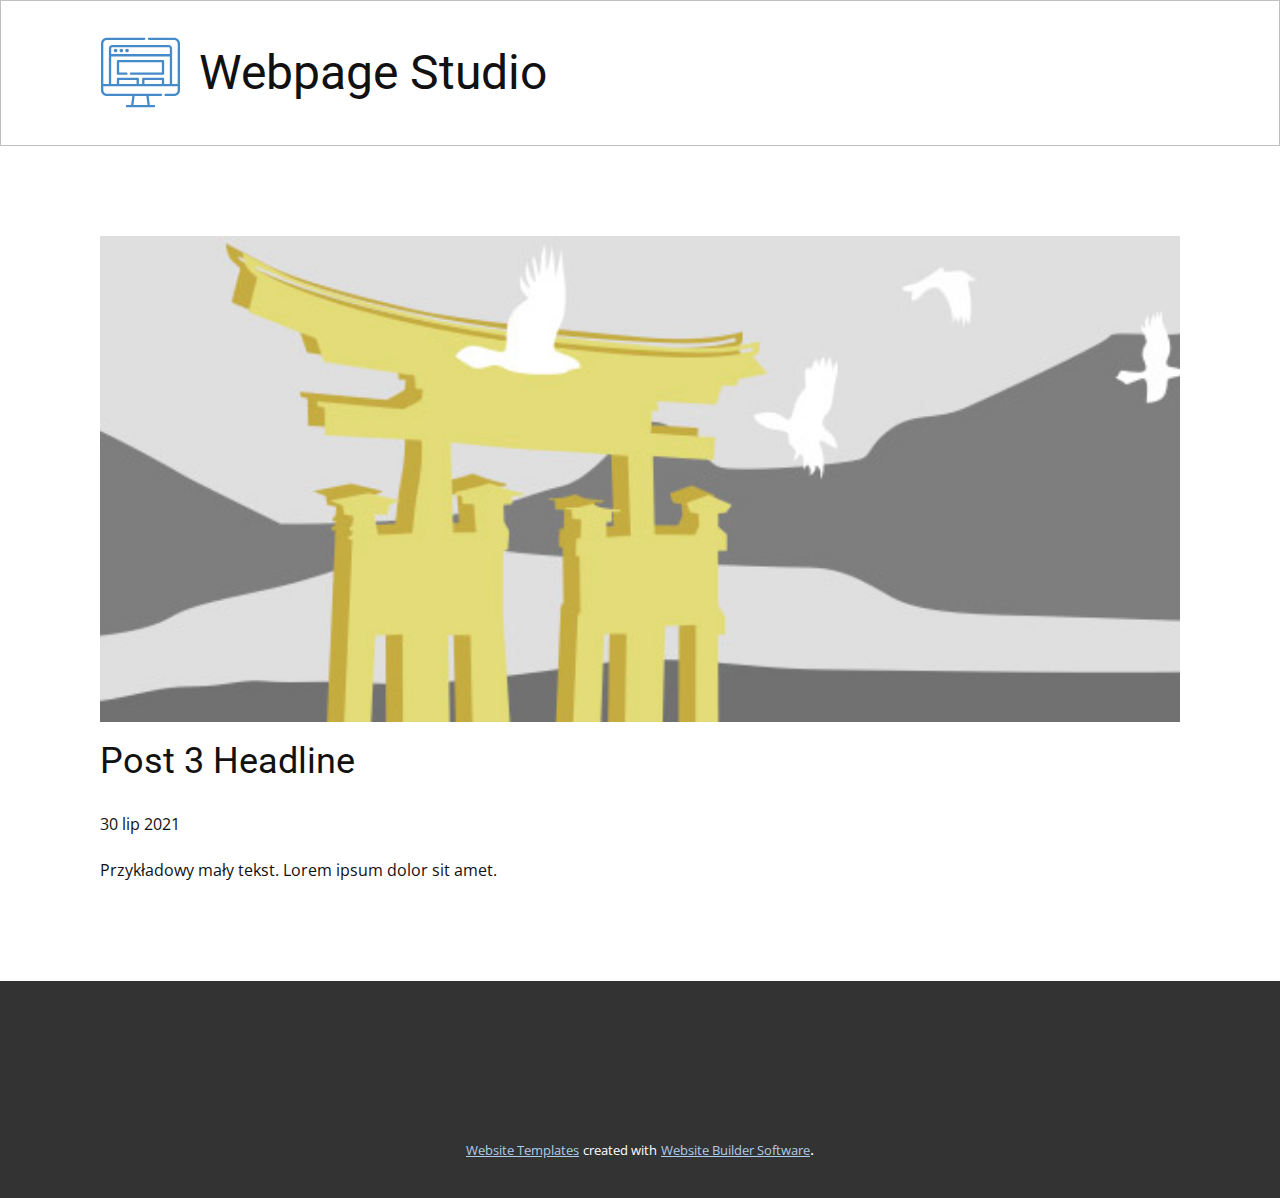
<file: blog/post-2.html>
<!doctype html>
<html style="font-size: 16px;"><head>
    <meta name="viewport" content="width=device-width, initial-scale=1.0">
    <meta charset="utf-8">
    <meta name="keywords" content="Post 1 Headline">
    <meta name="description" content="">
    <meta name="page_type" content="np-template-header-footer-from-plugin">
    <title>Post 3 Headline</title>
    <link rel="stylesheet" href="../nicepage.css" media="screen">
<link rel="stylesheet" href="../Post-Template.css" media="screen">
    <script class="u-script" type="text/javascript" src="../jquery.js" defer=""></script>
    <script class="u-script" type="text/javascript" src="../nicepage.js" defer=""></script>
    <meta name="generator" content="Nicepage 3.21.3, nicepage.com">
    <link id="u-theme-google-font" rel="stylesheet" href="https://fonts.googleapis.com/css?family=Roboto:100,100i,300,300i,400,400i,500,500i,700,700i,900,900i|Open+Sans:300,300i,400,400i,600,600i,700,700i,800,800i">
    
    
    <script type="application/ld+json">{
		"@context": "http://schema.org",
		"@type": "Organization",
		"name": ""
}</script>
    <meta name="theme-color" content="#478ac9">
    <meta property="og:title" content="Post Template">
    <meta property="og:type" content="website">
  </head>
  <body class="u-body"><header class="u-align-center-xs u-border-1 u-border-grey-25 u-clearfix u-header u-header" id="sec-33c9"><div class="u-align-left-xs u-clearfix u-sheet u-sheet-1"><span class="u-icon u-icon-circle u-text-palette-1-base u-icon-1"><svg class="u-svg-link" preserveAspectRatio="xMidYMin slice" viewBox="0 0 512 512" style=""><use xmlns:xlink="http://www.w3.org/1999/xlink" xlink:href="#svg-c18f"></use></svg><svg class="u-svg-content" viewBox="0 0 512 512" id="svg-c18f"><g><path d="m474.427 30.108h-163.755c-4.151 0-7.515 3.365-7.515 7.515s3.364 7.515 7.515 7.515h163.754c12.43 0 22.544 10.113 22.544 22.544v263.007h-36.028l-.001-230.847c0-12.431-10.114-22.544-22.544-22.544h-364.795c-12.431 0-22.544 10.113-22.544 22.544v230.847h-36.029v-263.008c0-12.431 10.114-22.544 22.544-22.544h243.04c4.151 0 7.515-3.365 7.515-7.515s-3.364-7.515-7.515-7.515h-243.04c-20.718.001-37.573 16.856-37.573 37.574v303.848c0 20.718 16.855 37.573 37.573 37.573h165.231l-7.574 57.761h-26.702c-4.151 0-7.515 3.365-7.515 7.515s3.364 7.515 7.515 7.515h174.943c4.151 0 7.515-3.365 7.515-7.515s-3.364-7.515-7.515-7.515h-26.701l-7.574-57.761h79.629c4.151 0 7.515-3.365 7.515-7.515s-3.364-7.515-7.515-7.515h-351.252c-12.43 0-22.544-10.113-22.544-22.544v-25.811h481.941v25.811c0 12.431-10.114 22.544-22.544 22.544h-55.543c-4.151 0-7.515 3.365-7.515 7.515s3.364 7.515 7.515 7.515h55.543c20.718 0 37.573-16.855 37.573-37.573v-303.848c.001-20.718-16.854-37.573-37.572-37.573zm-172.815 436.755h-91.223l7.574-57.761h76.074zm-235.525-367.022c0-4.144 3.371-7.515 7.515-7.515h364.796c4.144 0 7.515 3.371 7.515 7.515v36.985h-379.826zm0 52.015h379.826v178.833h-36.534v-33.499c0-4.15-3.364-7.515-7.515-7.515h-127.875c-4.151 0-7.515 3.365-7.515 7.515v33.499h-20.949v-33.499c0-4.15-3.364-7.515-7.515-7.515h-127.874c-4.151 0-7.515 3.365-7.515 7.515v33.499h-36.534zm328.262 178.832h-112.845v-25.984h112.845zm-163.853 0h-112.845v-25.984h112.845z"></path><path d="m94.748 102.455c-6.364 0-11.542 5.178-11.542 11.543s5.178 11.542 11.542 11.542 11.542-5.178 11.542-11.542c.001-6.364-5.177-11.543-11.542-11.543z"></path><path d="m131.791 102.455c-6.364 0-11.542 5.178-11.542 11.543s5.178 11.542 11.542 11.542 11.542-5.178 11.542-11.542-5.178-11.543-11.542-11.543z"></path><path d="m168.833 102.455c-6.364 0-11.542 5.178-11.542 11.543s5.178 11.542 11.542 11.542c6.365 0 11.543-5.178 11.543-11.542s-5.178-11.543-11.543-11.543z"></path><path d="m110.136 271.332h54.669c4.151 0 7.515-3.365 7.515-7.515s-3.364-7.515-7.515-7.515h-47.155v-65.938h276.683v65.938h-199.47c-4.151 0-7.515 3.365-7.515 7.515s3.364 7.515 7.515 7.515h206.984c4.151 0 7.515-3.365 7.515-7.515v-80.967c0-4.15-3.364-7.515-7.515-7.515h-291.711c-4.151 0-7.515 3.365-7.515 7.515v80.968c0 4.15 3.364 7.514 7.515 7.514z"></path>
</g></svg></span>
        <h3 class="u-text u-text-default u-text-1">Webpage Studio</h3>
      </div></header>
    <section class="u-align-center u-clearfix u-section-1" id="sec-1224">
      <div class="u-clearfix u-sheet u-valign-middle-md u-valign-middle-sm u-valign-middle-xs u-sheet-1"><!--post_details--><!--post_details_options_json--><!--{"source":""}--><!--/post_details_options_json--><!--blog_post-->
        <div class="u-container-style u-expanded-width u-post-details u-post-details-1">
          <div class="u-container-layout u-valign-middle u-container-layout-1"><!--blog_post_image-->
            <img alt="" class="u-blog-control u-expanded-width u-image u-image-default u-image-1" src="[data-uri]"><!--/blog_post_image--><!--blog_post_header-->
            <h2 class="u-blog-control u-text u-text-1">Post 3 Headline</h2><!--/blog_post_header--><!--blog_post_metadata-->
            <div class="u-blog-control u-metadata u-metadata-1"><!--blog_post_metadata_date-->
              <span class="u-meta-date u-meta-icon">30 lip 2021</span><!--/blog_post_metadata_date--><!--blog_post_metadata_category-->
              <!--/blog_post_metadata_category--><!--blog_post_metadata_comments-->
              <!--/blog_post_metadata_comments-->
            </div><!--/blog_post_metadata--><!--blog_post_content-->
            <div class="u-align-justify u-blog-control u-post-content u-text u-text-2 fr-view">
  Przykładowy mały tekst. Lorem ipsum dolor sit amet.
  </div><!--/blog_post_content-->
          </div>
        </div><!--/blog_post--><!--/post_details-->
      </div>
    </section>
    
    
    <footer class="u-align-center u-clearfix u-footer u-grey-80 u-footer" id="sec-2bb1"><div class="u-align-left-lg u-align-left-md u-align-left-sm u-align-left-xs u-clearfix u-sheet u-sheet-1"></div></footer>
    <section class="u-backlink u-clearfix u-grey-80">
      <a class="u-link" href="https://nicepage.com/website-templates" target="_blank">
        <span>Website Templates</span>
      </a>
      <p class="u-text">
        <span>created with</span>
      </p>
      <a class="u-link" href="https://nicepage.com/" target="_blank">
        <span>Website Builder Software</span>
      </a>. 
    </section>
  
</body></html>
</file>
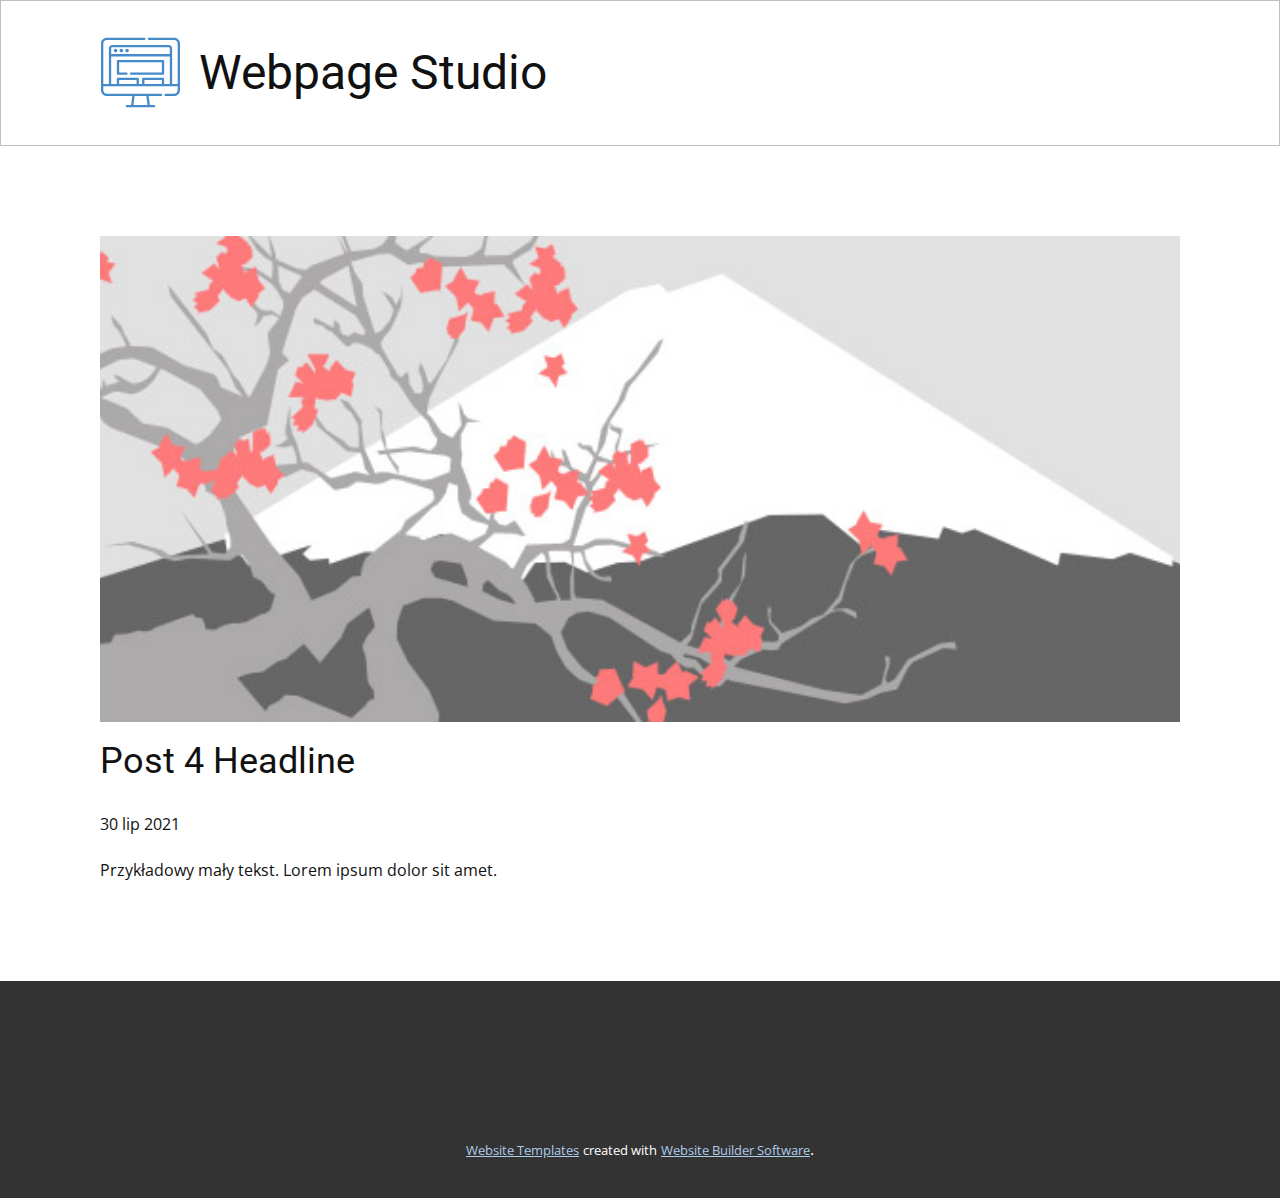
<file: blog/post-3.html>
<!doctype html>
<html style="font-size: 16px;"><head>
    <meta name="viewport" content="width=device-width, initial-scale=1.0">
    <meta charset="utf-8">
    <meta name="keywords" content="Post 1 Headline">
    <meta name="description" content="">
    <meta name="page_type" content="np-template-header-footer-from-plugin">
    <title>Post 4 Headline</title>
    <link rel="stylesheet" href="../nicepage.css" media="screen">
<link rel="stylesheet" href="../Post-Template.css" media="screen">
    <script class="u-script" type="text/javascript" src="../jquery.js" defer=""></script>
    <script class="u-script" type="text/javascript" src="../nicepage.js" defer=""></script>
    <meta name="generator" content="Nicepage 3.21.3, nicepage.com">
    <link id="u-theme-google-font" rel="stylesheet" href="https://fonts.googleapis.com/css?family=Roboto:100,100i,300,300i,400,400i,500,500i,700,700i,900,900i|Open+Sans:300,300i,400,400i,600,600i,700,700i,800,800i">
    
    
    <script type="application/ld+json">{
		"@context": "http://schema.org",
		"@type": "Organization",
		"name": ""
}</script>
    <meta name="theme-color" content="#478ac9">
    <meta property="og:title" content="Post Template">
    <meta property="og:type" content="website">
  </head>
  <body class="u-body"><header class="u-align-center-xs u-border-1 u-border-grey-25 u-clearfix u-header u-header" id="sec-33c9"><div class="u-align-left-xs u-clearfix u-sheet u-sheet-1"><span class="u-icon u-icon-circle u-text-palette-1-base u-icon-1"><svg class="u-svg-link" preserveAspectRatio="xMidYMin slice" viewBox="0 0 512 512" style=""><use xmlns:xlink="http://www.w3.org/1999/xlink" xlink:href="#svg-c18f"></use></svg><svg class="u-svg-content" viewBox="0 0 512 512" id="svg-c18f"><g><path d="m474.427 30.108h-163.755c-4.151 0-7.515 3.365-7.515 7.515s3.364 7.515 7.515 7.515h163.754c12.43 0 22.544 10.113 22.544 22.544v263.007h-36.028l-.001-230.847c0-12.431-10.114-22.544-22.544-22.544h-364.795c-12.431 0-22.544 10.113-22.544 22.544v230.847h-36.029v-263.008c0-12.431 10.114-22.544 22.544-22.544h243.04c4.151 0 7.515-3.365 7.515-7.515s-3.364-7.515-7.515-7.515h-243.04c-20.718.001-37.573 16.856-37.573 37.574v303.848c0 20.718 16.855 37.573 37.573 37.573h165.231l-7.574 57.761h-26.702c-4.151 0-7.515 3.365-7.515 7.515s3.364 7.515 7.515 7.515h174.943c4.151 0 7.515-3.365 7.515-7.515s-3.364-7.515-7.515-7.515h-26.701l-7.574-57.761h79.629c4.151 0 7.515-3.365 7.515-7.515s-3.364-7.515-7.515-7.515h-351.252c-12.43 0-22.544-10.113-22.544-22.544v-25.811h481.941v25.811c0 12.431-10.114 22.544-22.544 22.544h-55.543c-4.151 0-7.515 3.365-7.515 7.515s3.364 7.515 7.515 7.515h55.543c20.718 0 37.573-16.855 37.573-37.573v-303.848c.001-20.718-16.854-37.573-37.572-37.573zm-172.815 436.755h-91.223l7.574-57.761h76.074zm-235.525-367.022c0-4.144 3.371-7.515 7.515-7.515h364.796c4.144 0 7.515 3.371 7.515 7.515v36.985h-379.826zm0 52.015h379.826v178.833h-36.534v-33.499c0-4.15-3.364-7.515-7.515-7.515h-127.875c-4.151 0-7.515 3.365-7.515 7.515v33.499h-20.949v-33.499c0-4.15-3.364-7.515-7.515-7.515h-127.874c-4.151 0-7.515 3.365-7.515 7.515v33.499h-36.534zm328.262 178.832h-112.845v-25.984h112.845zm-163.853 0h-112.845v-25.984h112.845z"></path><path d="m94.748 102.455c-6.364 0-11.542 5.178-11.542 11.543s5.178 11.542 11.542 11.542 11.542-5.178 11.542-11.542c.001-6.364-5.177-11.543-11.542-11.543z"></path><path d="m131.791 102.455c-6.364 0-11.542 5.178-11.542 11.543s5.178 11.542 11.542 11.542 11.542-5.178 11.542-11.542-5.178-11.543-11.542-11.543z"></path><path d="m168.833 102.455c-6.364 0-11.542 5.178-11.542 11.543s5.178 11.542 11.542 11.542c6.365 0 11.543-5.178 11.543-11.542s-5.178-11.543-11.543-11.543z"></path><path d="m110.136 271.332h54.669c4.151 0 7.515-3.365 7.515-7.515s-3.364-7.515-7.515-7.515h-47.155v-65.938h276.683v65.938h-199.47c-4.151 0-7.515 3.365-7.515 7.515s3.364 7.515 7.515 7.515h206.984c4.151 0 7.515-3.365 7.515-7.515v-80.967c0-4.15-3.364-7.515-7.515-7.515h-291.711c-4.151 0-7.515 3.365-7.515 7.515v80.968c0 4.15 3.364 7.514 7.515 7.514z"></path>
</g></svg></span>
        <h3 class="u-text u-text-default u-text-1">Webpage Studio</h3>
      </div></header>
    <section class="u-align-center u-clearfix u-section-1" id="sec-1224">
      <div class="u-clearfix u-sheet u-valign-middle-md u-valign-middle-sm u-valign-middle-xs u-sheet-1"><!--post_details--><!--post_details_options_json--><!--{"source":""}--><!--/post_details_options_json--><!--blog_post-->
        <div class="u-container-style u-expanded-width u-post-details u-post-details-1">
          <div class="u-container-layout u-valign-middle u-container-layout-1"><!--blog_post_image-->
            <img alt="" class="u-blog-control u-expanded-width u-image u-image-default u-image-1" src="[data-uri]"><!--/blog_post_image--><!--blog_post_header-->
            <h2 class="u-blog-control u-text u-text-1">Post 4 Headline</h2><!--/blog_post_header--><!--blog_post_metadata-->
            <div class="u-blog-control u-metadata u-metadata-1"><!--blog_post_metadata_date-->
              <span class="u-meta-date u-meta-icon">30 lip 2021</span><!--/blog_post_metadata_date--><!--blog_post_metadata_category-->
              <!--/blog_post_metadata_category--><!--blog_post_metadata_comments-->
              <!--/blog_post_metadata_comments-->
            </div><!--/blog_post_metadata--><!--blog_post_content-->
            <div class="u-align-justify u-blog-control u-post-content u-text u-text-2 fr-view">
  Przykładowy mały tekst. Lorem ipsum dolor sit amet.
  </div><!--/blog_post_content-->
          </div>
        </div><!--/blog_post--><!--/post_details-->
      </div>
    </section>
    
    
    <footer class="u-align-center u-clearfix u-footer u-grey-80 u-footer" id="sec-2bb1"><div class="u-align-left-lg u-align-left-md u-align-left-sm u-align-left-xs u-clearfix u-sheet u-sheet-1"></div></footer>
    <section class="u-backlink u-clearfix u-grey-80">
      <a class="u-link" href="https://nicepage.com/website-templates" target="_blank">
        <span>Website Templates</span>
      </a>
      <p class="u-text">
        <span>created with</span>
      </p>
      <a class="u-link" href="https://nicepage.com/" target="_blank">
        <span>Website Builder Software</span>
      </a>. 
    </section>
  
</body></html>
</file>
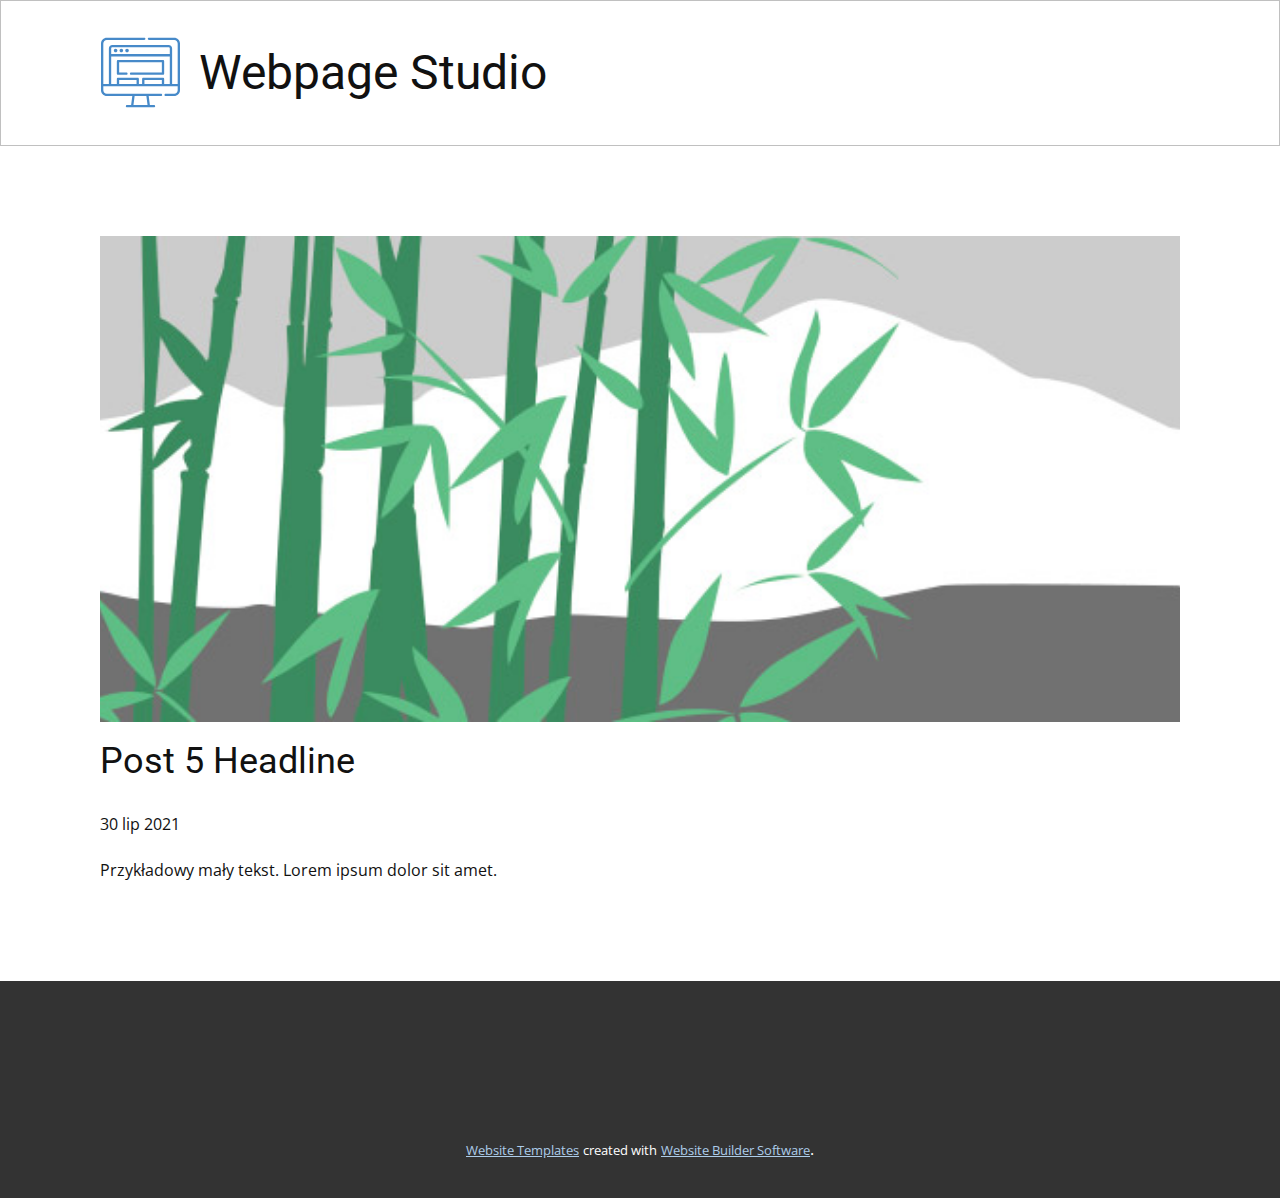
<file: blog/post-4.html>
<!doctype html>
<html style="font-size: 16px;"><head>
    <meta name="viewport" content="width=device-width, initial-scale=1.0">
    <meta charset="utf-8">
    <meta name="keywords" content="Post 1 Headline">
    <meta name="description" content="">
    <meta name="page_type" content="np-template-header-footer-from-plugin">
    <title>Post 5 Headline</title>
    <link rel="stylesheet" href="../nicepage.css" media="screen">
<link rel="stylesheet" href="../Post-Template.css" media="screen">
    <script class="u-script" type="text/javascript" src="../jquery.js" defer=""></script>
    <script class="u-script" type="text/javascript" src="../nicepage.js" defer=""></script>
    <meta name="generator" content="Nicepage 3.21.3, nicepage.com">
    <link id="u-theme-google-font" rel="stylesheet" href="https://fonts.googleapis.com/css?family=Roboto:100,100i,300,300i,400,400i,500,500i,700,700i,900,900i|Open+Sans:300,300i,400,400i,600,600i,700,700i,800,800i">
    
    
    <script type="application/ld+json">{
		"@context": "http://schema.org",
		"@type": "Organization",
		"name": ""
}</script>
    <meta name="theme-color" content="#478ac9">
    <meta property="og:title" content="Post Template">
    <meta property="og:type" content="website">
  </head>
  <body class="u-body"><header class="u-align-center-xs u-border-1 u-border-grey-25 u-clearfix u-header u-header" id="sec-33c9"><div class="u-align-left-xs u-clearfix u-sheet u-sheet-1"><span class="u-icon u-icon-circle u-text-palette-1-base u-icon-1"><svg class="u-svg-link" preserveAspectRatio="xMidYMin slice" viewBox="0 0 512 512" style=""><use xmlns:xlink="http://www.w3.org/1999/xlink" xlink:href="#svg-c18f"></use></svg><svg class="u-svg-content" viewBox="0 0 512 512" id="svg-c18f"><g><path d="m474.427 30.108h-163.755c-4.151 0-7.515 3.365-7.515 7.515s3.364 7.515 7.515 7.515h163.754c12.43 0 22.544 10.113 22.544 22.544v263.007h-36.028l-.001-230.847c0-12.431-10.114-22.544-22.544-22.544h-364.795c-12.431 0-22.544 10.113-22.544 22.544v230.847h-36.029v-263.008c0-12.431 10.114-22.544 22.544-22.544h243.04c4.151 0 7.515-3.365 7.515-7.515s-3.364-7.515-7.515-7.515h-243.04c-20.718.001-37.573 16.856-37.573 37.574v303.848c0 20.718 16.855 37.573 37.573 37.573h165.231l-7.574 57.761h-26.702c-4.151 0-7.515 3.365-7.515 7.515s3.364 7.515 7.515 7.515h174.943c4.151 0 7.515-3.365 7.515-7.515s-3.364-7.515-7.515-7.515h-26.701l-7.574-57.761h79.629c4.151 0 7.515-3.365 7.515-7.515s-3.364-7.515-7.515-7.515h-351.252c-12.43 0-22.544-10.113-22.544-22.544v-25.811h481.941v25.811c0 12.431-10.114 22.544-22.544 22.544h-55.543c-4.151 0-7.515 3.365-7.515 7.515s3.364 7.515 7.515 7.515h55.543c20.718 0 37.573-16.855 37.573-37.573v-303.848c.001-20.718-16.854-37.573-37.572-37.573zm-172.815 436.755h-91.223l7.574-57.761h76.074zm-235.525-367.022c0-4.144 3.371-7.515 7.515-7.515h364.796c4.144 0 7.515 3.371 7.515 7.515v36.985h-379.826zm0 52.015h379.826v178.833h-36.534v-33.499c0-4.15-3.364-7.515-7.515-7.515h-127.875c-4.151 0-7.515 3.365-7.515 7.515v33.499h-20.949v-33.499c0-4.15-3.364-7.515-7.515-7.515h-127.874c-4.151 0-7.515 3.365-7.515 7.515v33.499h-36.534zm328.262 178.832h-112.845v-25.984h112.845zm-163.853 0h-112.845v-25.984h112.845z"></path><path d="m94.748 102.455c-6.364 0-11.542 5.178-11.542 11.543s5.178 11.542 11.542 11.542 11.542-5.178 11.542-11.542c.001-6.364-5.177-11.543-11.542-11.543z"></path><path d="m131.791 102.455c-6.364 0-11.542 5.178-11.542 11.543s5.178 11.542 11.542 11.542 11.542-5.178 11.542-11.542-5.178-11.543-11.542-11.543z"></path><path d="m168.833 102.455c-6.364 0-11.542 5.178-11.542 11.543s5.178 11.542 11.542 11.542c6.365 0 11.543-5.178 11.543-11.542s-5.178-11.543-11.543-11.543z"></path><path d="m110.136 271.332h54.669c4.151 0 7.515-3.365 7.515-7.515s-3.364-7.515-7.515-7.515h-47.155v-65.938h276.683v65.938h-199.47c-4.151 0-7.515 3.365-7.515 7.515s3.364 7.515 7.515 7.515h206.984c4.151 0 7.515-3.365 7.515-7.515v-80.967c0-4.15-3.364-7.515-7.515-7.515h-291.711c-4.151 0-7.515 3.365-7.515 7.515v80.968c0 4.15 3.364 7.514 7.515 7.514z"></path>
</g></svg></span>
        <h3 class="u-text u-text-default u-text-1">Webpage Studio</h3>
      </div></header>
    <section class="u-align-center u-clearfix u-section-1" id="sec-1224">
      <div class="u-clearfix u-sheet u-valign-middle-md u-valign-middle-sm u-valign-middle-xs u-sheet-1"><!--post_details--><!--post_details_options_json--><!--{"source":""}--><!--/post_details_options_json--><!--blog_post-->
        <div class="u-container-style u-expanded-width u-post-details u-post-details-1">
          <div class="u-container-layout u-valign-middle u-container-layout-1"><!--blog_post_image-->
            <img alt="" class="u-blog-control u-expanded-width u-image u-image-default u-image-1" src="[data-uri]"><!--/blog_post_image--><!--blog_post_header-->
            <h2 class="u-blog-control u-text u-text-1">Post 5 Headline</h2><!--/blog_post_header--><!--blog_post_metadata-->
            <div class="u-blog-control u-metadata u-metadata-1"><!--blog_post_metadata_date-->
              <span class="u-meta-date u-meta-icon">30 lip 2021</span><!--/blog_post_metadata_date--><!--blog_post_metadata_category-->
              <!--/blog_post_metadata_category--><!--blog_post_metadata_comments-->
              <!--/blog_post_metadata_comments-->
            </div><!--/blog_post_metadata--><!--blog_post_content-->
            <div class="u-align-justify u-blog-control u-post-content u-text u-text-2 fr-view">
  Przykładowy mały tekst. Lorem ipsum dolor sit amet.
  </div><!--/blog_post_content-->
          </div>
        </div><!--/blog_post--><!--/post_details-->
      </div>
    </section>
    
    
    <footer class="u-align-center u-clearfix u-footer u-grey-80 u-footer" id="sec-2bb1"><div class="u-align-left-lg u-align-left-md u-align-left-sm u-align-left-xs u-clearfix u-sheet u-sheet-1"></div></footer>
    <section class="u-backlink u-clearfix u-grey-80">
      <a class="u-link" href="https://nicepage.com/website-templates" target="_blank">
        <span>Website Templates</span>
      </a>
      <p class="u-text">
        <span>created with</span>
      </p>
      <a class="u-link" href="https://nicepage.com/" target="_blank">
        <span>Website Builder Software</span>
      </a>. 
    </section>
  
</body></html>
</file>
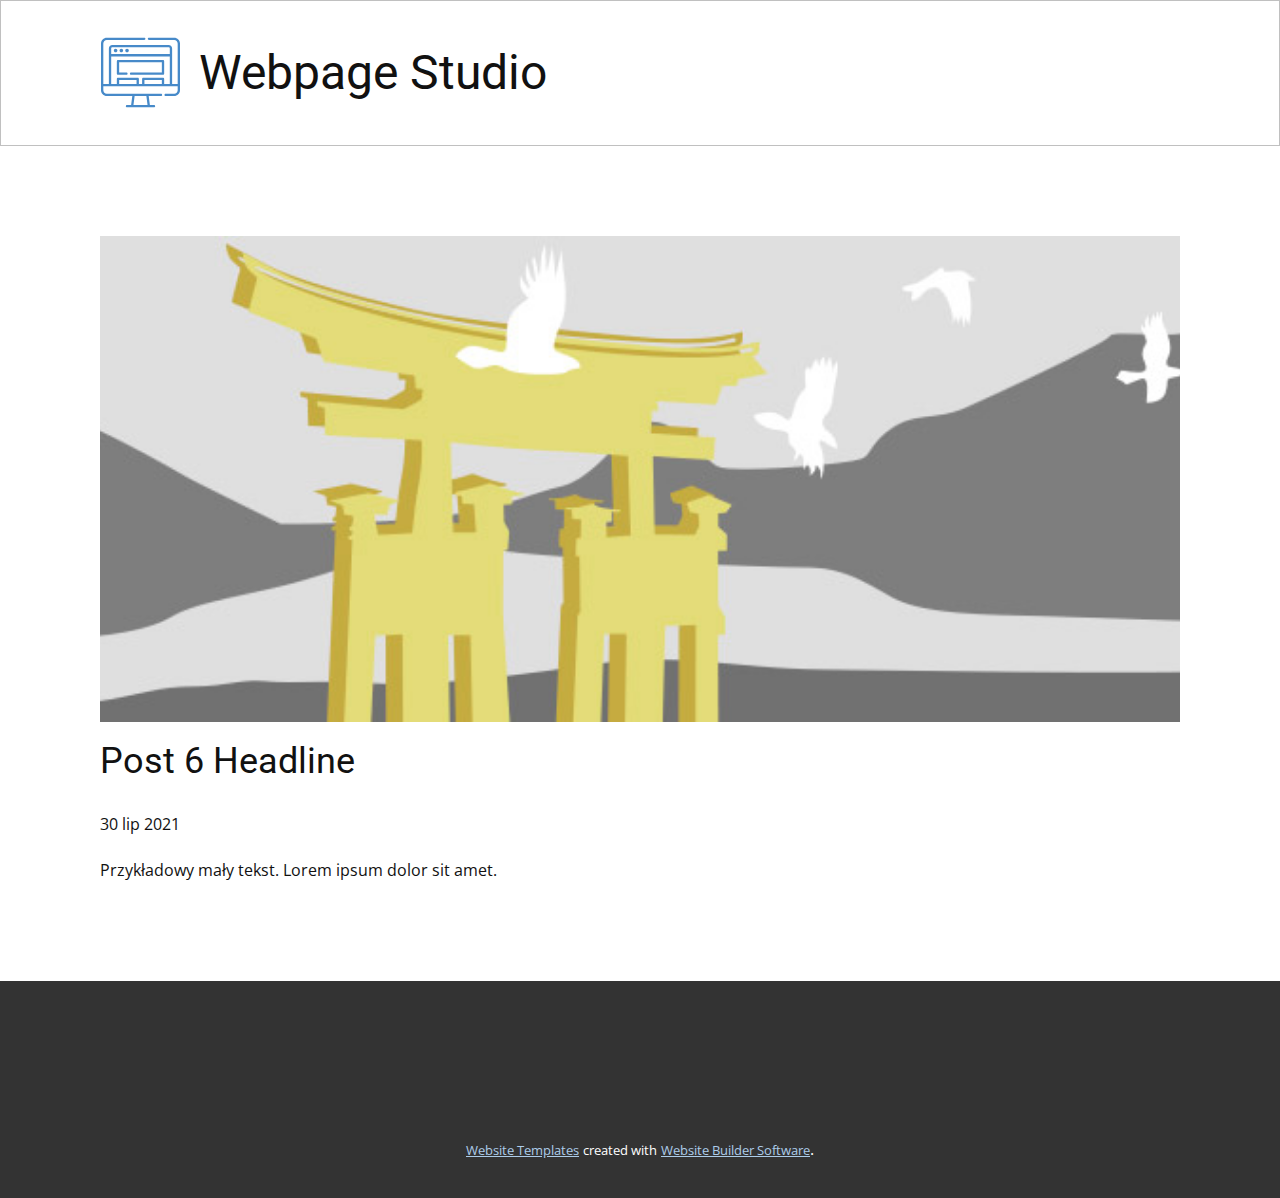
<file: blog/post-5.html>
<!doctype html>
<html style="font-size: 16px;"><head>
    <meta name="viewport" content="width=device-width, initial-scale=1.0">
    <meta charset="utf-8">
    <meta name="keywords" content="Post 1 Headline">
    <meta name="description" content="">
    <meta name="page_type" content="np-template-header-footer-from-plugin">
    <title>Post 6 Headline</title>
    <link rel="stylesheet" href="../nicepage.css" media="screen">
<link rel="stylesheet" href="../Post-Template.css" media="screen">
    <script class="u-script" type="text/javascript" src="../jquery.js" defer=""></script>
    <script class="u-script" type="text/javascript" src="../nicepage.js" defer=""></script>
    <meta name="generator" content="Nicepage 3.21.3, nicepage.com">
    <link id="u-theme-google-font" rel="stylesheet" href="https://fonts.googleapis.com/css?family=Roboto:100,100i,300,300i,400,400i,500,500i,700,700i,900,900i|Open+Sans:300,300i,400,400i,600,600i,700,700i,800,800i">
    
    
    <script type="application/ld+json">{
		"@context": "http://schema.org",
		"@type": "Organization",
		"name": ""
}</script>
    <meta name="theme-color" content="#478ac9">
    <meta property="og:title" content="Post Template">
    <meta property="og:type" content="website">
  </head>
  <body class="u-body"><header class="u-align-center-xs u-border-1 u-border-grey-25 u-clearfix u-header u-header" id="sec-33c9"><div class="u-align-left-xs u-clearfix u-sheet u-sheet-1"><span class="u-icon u-icon-circle u-text-palette-1-base u-icon-1"><svg class="u-svg-link" preserveAspectRatio="xMidYMin slice" viewBox="0 0 512 512" style=""><use xmlns:xlink="http://www.w3.org/1999/xlink" xlink:href="#svg-c18f"></use></svg><svg class="u-svg-content" viewBox="0 0 512 512" id="svg-c18f"><g><path d="m474.427 30.108h-163.755c-4.151 0-7.515 3.365-7.515 7.515s3.364 7.515 7.515 7.515h163.754c12.43 0 22.544 10.113 22.544 22.544v263.007h-36.028l-.001-230.847c0-12.431-10.114-22.544-22.544-22.544h-364.795c-12.431 0-22.544 10.113-22.544 22.544v230.847h-36.029v-263.008c0-12.431 10.114-22.544 22.544-22.544h243.04c4.151 0 7.515-3.365 7.515-7.515s-3.364-7.515-7.515-7.515h-243.04c-20.718.001-37.573 16.856-37.573 37.574v303.848c0 20.718 16.855 37.573 37.573 37.573h165.231l-7.574 57.761h-26.702c-4.151 0-7.515 3.365-7.515 7.515s3.364 7.515 7.515 7.515h174.943c4.151 0 7.515-3.365 7.515-7.515s-3.364-7.515-7.515-7.515h-26.701l-7.574-57.761h79.629c4.151 0 7.515-3.365 7.515-7.515s-3.364-7.515-7.515-7.515h-351.252c-12.43 0-22.544-10.113-22.544-22.544v-25.811h481.941v25.811c0 12.431-10.114 22.544-22.544 22.544h-55.543c-4.151 0-7.515 3.365-7.515 7.515s3.364 7.515 7.515 7.515h55.543c20.718 0 37.573-16.855 37.573-37.573v-303.848c.001-20.718-16.854-37.573-37.572-37.573zm-172.815 436.755h-91.223l7.574-57.761h76.074zm-235.525-367.022c0-4.144 3.371-7.515 7.515-7.515h364.796c4.144 0 7.515 3.371 7.515 7.515v36.985h-379.826zm0 52.015h379.826v178.833h-36.534v-33.499c0-4.15-3.364-7.515-7.515-7.515h-127.875c-4.151 0-7.515 3.365-7.515 7.515v33.499h-20.949v-33.499c0-4.15-3.364-7.515-7.515-7.515h-127.874c-4.151 0-7.515 3.365-7.515 7.515v33.499h-36.534zm328.262 178.832h-112.845v-25.984h112.845zm-163.853 0h-112.845v-25.984h112.845z"></path><path d="m94.748 102.455c-6.364 0-11.542 5.178-11.542 11.543s5.178 11.542 11.542 11.542 11.542-5.178 11.542-11.542c.001-6.364-5.177-11.543-11.542-11.543z"></path><path d="m131.791 102.455c-6.364 0-11.542 5.178-11.542 11.543s5.178 11.542 11.542 11.542 11.542-5.178 11.542-11.542-5.178-11.543-11.542-11.543z"></path><path d="m168.833 102.455c-6.364 0-11.542 5.178-11.542 11.543s5.178 11.542 11.542 11.542c6.365 0 11.543-5.178 11.543-11.542s-5.178-11.543-11.543-11.543z"></path><path d="m110.136 271.332h54.669c4.151 0 7.515-3.365 7.515-7.515s-3.364-7.515-7.515-7.515h-47.155v-65.938h276.683v65.938h-199.47c-4.151 0-7.515 3.365-7.515 7.515s3.364 7.515 7.515 7.515h206.984c4.151 0 7.515-3.365 7.515-7.515v-80.967c0-4.15-3.364-7.515-7.515-7.515h-291.711c-4.151 0-7.515 3.365-7.515 7.515v80.968c0 4.15 3.364 7.514 7.515 7.514z"></path>
</g></svg></span>
        <h3 class="u-text u-text-default u-text-1">Webpage Studio</h3>
      </div></header>
    <section class="u-align-center u-clearfix u-section-1" id="sec-1224">
      <div class="u-clearfix u-sheet u-valign-middle-md u-valign-middle-sm u-valign-middle-xs u-sheet-1"><!--post_details--><!--post_details_options_json--><!--{"source":""}--><!--/post_details_options_json--><!--blog_post-->
        <div class="u-container-style u-expanded-width u-post-details u-post-details-1">
          <div class="u-container-layout u-valign-middle u-container-layout-1"><!--blog_post_image-->
            <img alt="" class="u-blog-control u-expanded-width u-image u-image-default u-image-1" src="[data-uri]"><!--/blog_post_image--><!--blog_post_header-->
            <h2 class="u-blog-control u-text u-text-1">Post 6 Headline</h2><!--/blog_post_header--><!--blog_post_metadata-->
            <div class="u-blog-control u-metadata u-metadata-1"><!--blog_post_metadata_date-->
              <span class="u-meta-date u-meta-icon">30 lip 2021</span><!--/blog_post_metadata_date--><!--blog_post_metadata_category-->
              <!--/blog_post_metadata_category--><!--blog_post_metadata_comments-->
              <!--/blog_post_metadata_comments-->
            </div><!--/blog_post_metadata--><!--blog_post_content-->
            <div class="u-align-justify u-blog-control u-post-content u-text u-text-2 fr-view">
  Przykładowy mały tekst. Lorem ipsum dolor sit amet.
  </div><!--/blog_post_content-->
          </div>
        </div><!--/blog_post--><!--/post_details-->
      </div>
    </section>
    
    
    <footer class="u-align-center u-clearfix u-footer u-grey-80 u-footer" id="sec-2bb1"><div class="u-align-left-lg u-align-left-md u-align-left-sm u-align-left-xs u-clearfix u-sheet u-sheet-1"></div></footer>
    <section class="u-backlink u-clearfix u-grey-80">
      <a class="u-link" href="https://nicepage.com/website-templates" target="_blank">
        <span>Website Templates</span>
      </a>
      <p class="u-text">
        <span>created with</span>
      </p>
      <a class="u-link" href="https://nicepage.com/" target="_blank">
        <span>Website Builder Software</span>
      </a>. 
    </section>
  
</body></html>
</file>
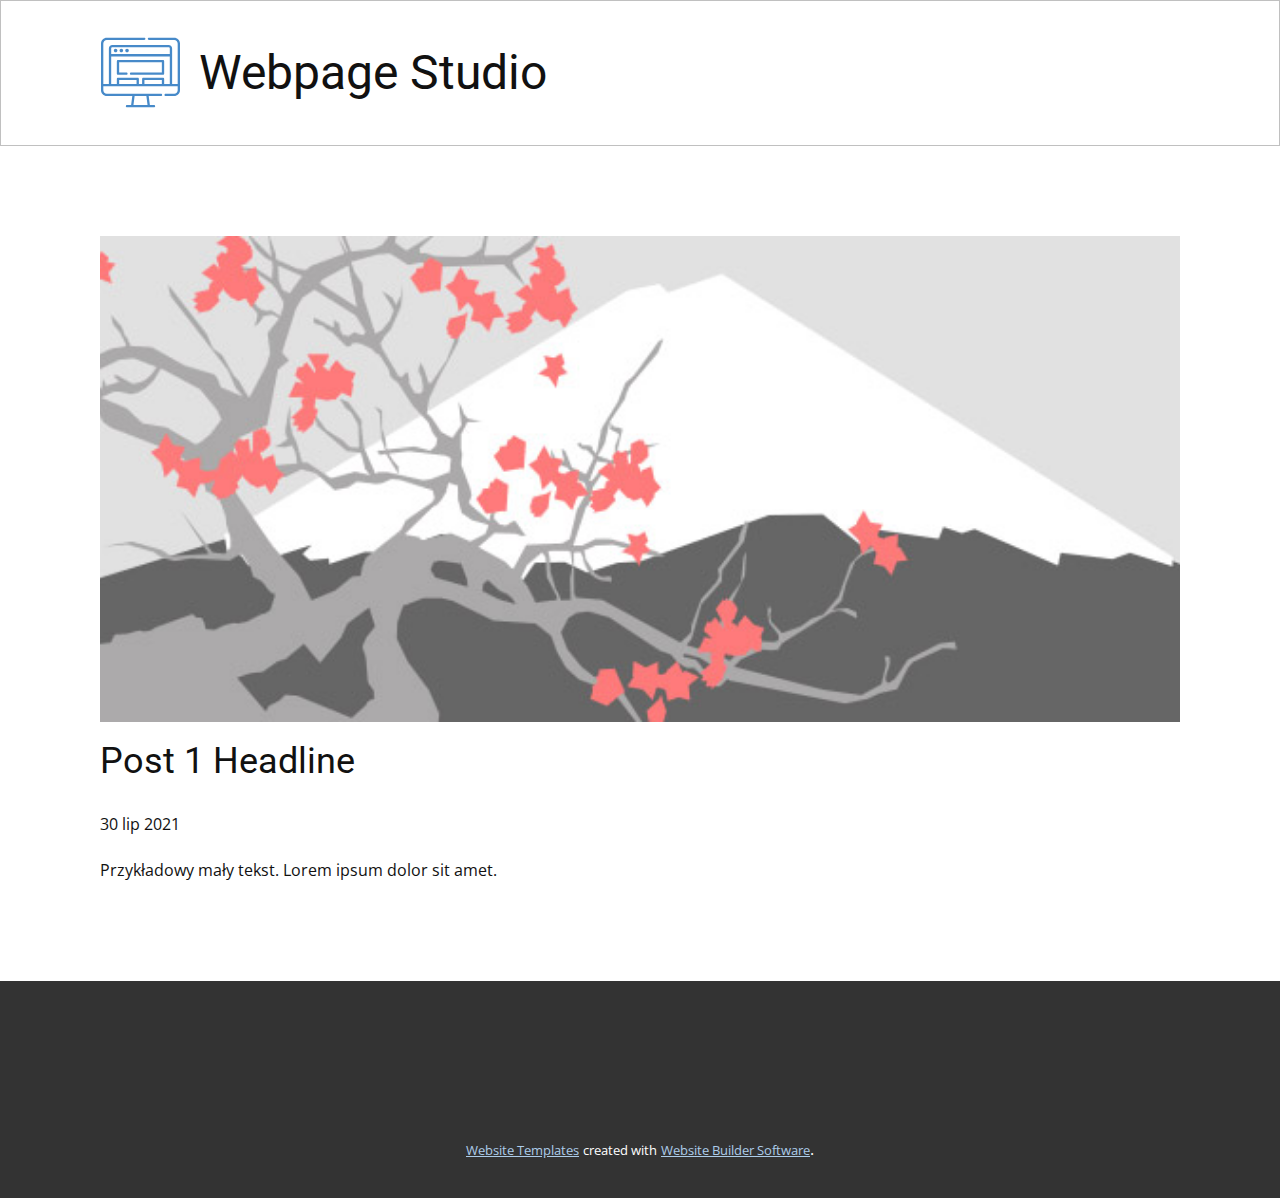
<file: blog/post.html>
<!doctype html>
<html style="font-size: 16px;"><head>
    <meta name="viewport" content="width=device-width, initial-scale=1.0">
    <meta charset="utf-8">
    <meta name="keywords" content="Post 1 Headline">
    <meta name="description" content="">
    <meta name="page_type" content="np-template-header-footer-from-plugin">
    <title>Post 1 Headline</title>
    <link rel="stylesheet" href="../nicepage.css" media="screen">
<link rel="stylesheet" href="../Post-Template.css" media="screen">
    <script class="u-script" type="text/javascript" src="../jquery.js" defer=""></script>
    <script class="u-script" type="text/javascript" src="../nicepage.js" defer=""></script>
    <meta name="generator" content="Nicepage 3.21.3, nicepage.com">
    <link id="u-theme-google-font" rel="stylesheet" href="https://fonts.googleapis.com/css?family=Roboto:100,100i,300,300i,400,400i,500,500i,700,700i,900,900i|Open+Sans:300,300i,400,400i,600,600i,700,700i,800,800i">
    
    
    <script type="application/ld+json">{
		"@context": "http://schema.org",
		"@type": "Organization",
		"name": ""
}</script>
    <meta name="theme-color" content="#478ac9">
    <meta property="og:title" content="Post Template">
    <meta property="og:type" content="website">
  </head>
  <body class="u-body"><header class="u-align-center-xs u-border-1 u-border-grey-25 u-clearfix u-header u-header" id="sec-33c9"><div class="u-align-left-xs u-clearfix u-sheet u-sheet-1"><span class="u-icon u-icon-circle u-text-palette-1-base u-icon-1"><svg class="u-svg-link" preserveAspectRatio="xMidYMin slice" viewBox="0 0 512 512" style=""><use xmlns:xlink="http://www.w3.org/1999/xlink" xlink:href="#svg-c18f"></use></svg><svg class="u-svg-content" viewBox="0 0 512 512" id="svg-c18f"><g><path d="m474.427 30.108h-163.755c-4.151 0-7.515 3.365-7.515 7.515s3.364 7.515 7.515 7.515h163.754c12.43 0 22.544 10.113 22.544 22.544v263.007h-36.028l-.001-230.847c0-12.431-10.114-22.544-22.544-22.544h-364.795c-12.431 0-22.544 10.113-22.544 22.544v230.847h-36.029v-263.008c0-12.431 10.114-22.544 22.544-22.544h243.04c4.151 0 7.515-3.365 7.515-7.515s-3.364-7.515-7.515-7.515h-243.04c-20.718.001-37.573 16.856-37.573 37.574v303.848c0 20.718 16.855 37.573 37.573 37.573h165.231l-7.574 57.761h-26.702c-4.151 0-7.515 3.365-7.515 7.515s3.364 7.515 7.515 7.515h174.943c4.151 0 7.515-3.365 7.515-7.515s-3.364-7.515-7.515-7.515h-26.701l-7.574-57.761h79.629c4.151 0 7.515-3.365 7.515-7.515s-3.364-7.515-7.515-7.515h-351.252c-12.43 0-22.544-10.113-22.544-22.544v-25.811h481.941v25.811c0 12.431-10.114 22.544-22.544 22.544h-55.543c-4.151 0-7.515 3.365-7.515 7.515s3.364 7.515 7.515 7.515h55.543c20.718 0 37.573-16.855 37.573-37.573v-303.848c.001-20.718-16.854-37.573-37.572-37.573zm-172.815 436.755h-91.223l7.574-57.761h76.074zm-235.525-367.022c0-4.144 3.371-7.515 7.515-7.515h364.796c4.144 0 7.515 3.371 7.515 7.515v36.985h-379.826zm0 52.015h379.826v178.833h-36.534v-33.499c0-4.15-3.364-7.515-7.515-7.515h-127.875c-4.151 0-7.515 3.365-7.515 7.515v33.499h-20.949v-33.499c0-4.15-3.364-7.515-7.515-7.515h-127.874c-4.151 0-7.515 3.365-7.515 7.515v33.499h-36.534zm328.262 178.832h-112.845v-25.984h112.845zm-163.853 0h-112.845v-25.984h112.845z"></path><path d="m94.748 102.455c-6.364 0-11.542 5.178-11.542 11.543s5.178 11.542 11.542 11.542 11.542-5.178 11.542-11.542c.001-6.364-5.177-11.543-11.542-11.543z"></path><path d="m131.791 102.455c-6.364 0-11.542 5.178-11.542 11.543s5.178 11.542 11.542 11.542 11.542-5.178 11.542-11.542-5.178-11.543-11.542-11.543z"></path><path d="m168.833 102.455c-6.364 0-11.542 5.178-11.542 11.543s5.178 11.542 11.542 11.542c6.365 0 11.543-5.178 11.543-11.542s-5.178-11.543-11.543-11.543z"></path><path d="m110.136 271.332h54.669c4.151 0 7.515-3.365 7.515-7.515s-3.364-7.515-7.515-7.515h-47.155v-65.938h276.683v65.938h-199.47c-4.151 0-7.515 3.365-7.515 7.515s3.364 7.515 7.515 7.515h206.984c4.151 0 7.515-3.365 7.515-7.515v-80.967c0-4.15-3.364-7.515-7.515-7.515h-291.711c-4.151 0-7.515 3.365-7.515 7.515v80.968c0 4.15 3.364 7.514 7.515 7.514z"></path>
</g></svg></span>
        <h3 class="u-text u-text-default u-text-1">Webpage Studio</h3>
      </div></header>
    <section class="u-align-center u-clearfix u-section-1" id="sec-1224">
      <div class="u-clearfix u-sheet u-valign-middle-md u-valign-middle-sm u-valign-middle-xs u-sheet-1"><!--post_details--><!--post_details_options_json--><!--{"source":""}--><!--/post_details_options_json--><!--blog_post-->
        <div class="u-container-style u-expanded-width u-post-details u-post-details-1">
          <div class="u-container-layout u-valign-middle u-container-layout-1"><!--blog_post_image-->
            <img alt="" class="u-blog-control u-expanded-width u-image u-image-default u-image-1" src="[data-uri]"><!--/blog_post_image--><!--blog_post_header-->
            <h2 class="u-blog-control u-text u-text-1">Post 1 Headline</h2><!--/blog_post_header--><!--blog_post_metadata-->
            <div class="u-blog-control u-metadata u-metadata-1"><!--blog_post_metadata_date-->
              <span class="u-meta-date u-meta-icon">30 lip 2021</span><!--/blog_post_metadata_date--><!--blog_post_metadata_category-->
              <!--/blog_post_metadata_category--><!--blog_post_metadata_comments-->
              <!--/blog_post_metadata_comments-->
            </div><!--/blog_post_metadata--><!--blog_post_content-->
            <div class="u-align-justify u-blog-control u-post-content u-text u-text-2 fr-view">
  Przykładowy mały tekst. Lorem ipsum dolor sit amet.
  </div><!--/blog_post_content-->
          </div>
        </div><!--/blog_post--><!--/post_details-->
      </div>
    </section>
    
    
    <footer class="u-align-center u-clearfix u-footer u-grey-80 u-footer" id="sec-2bb1"><div class="u-align-left-lg u-align-left-md u-align-left-sm u-align-left-xs u-clearfix u-sheet u-sheet-1"></div></footer>
    <section class="u-backlink u-clearfix u-grey-80">
      <a class="u-link" href="https://nicepage.com/website-templates" target="_blank">
        <span>Website Templates</span>
      </a>
      <p class="u-text">
        <span>created with</span>
      </p>
      <a class="u-link" href="https://nicepage.com/" target="_blank">
        <span>Website Builder Software</span>
      </a>. 
    </section>
  
</body></html>
</file>
